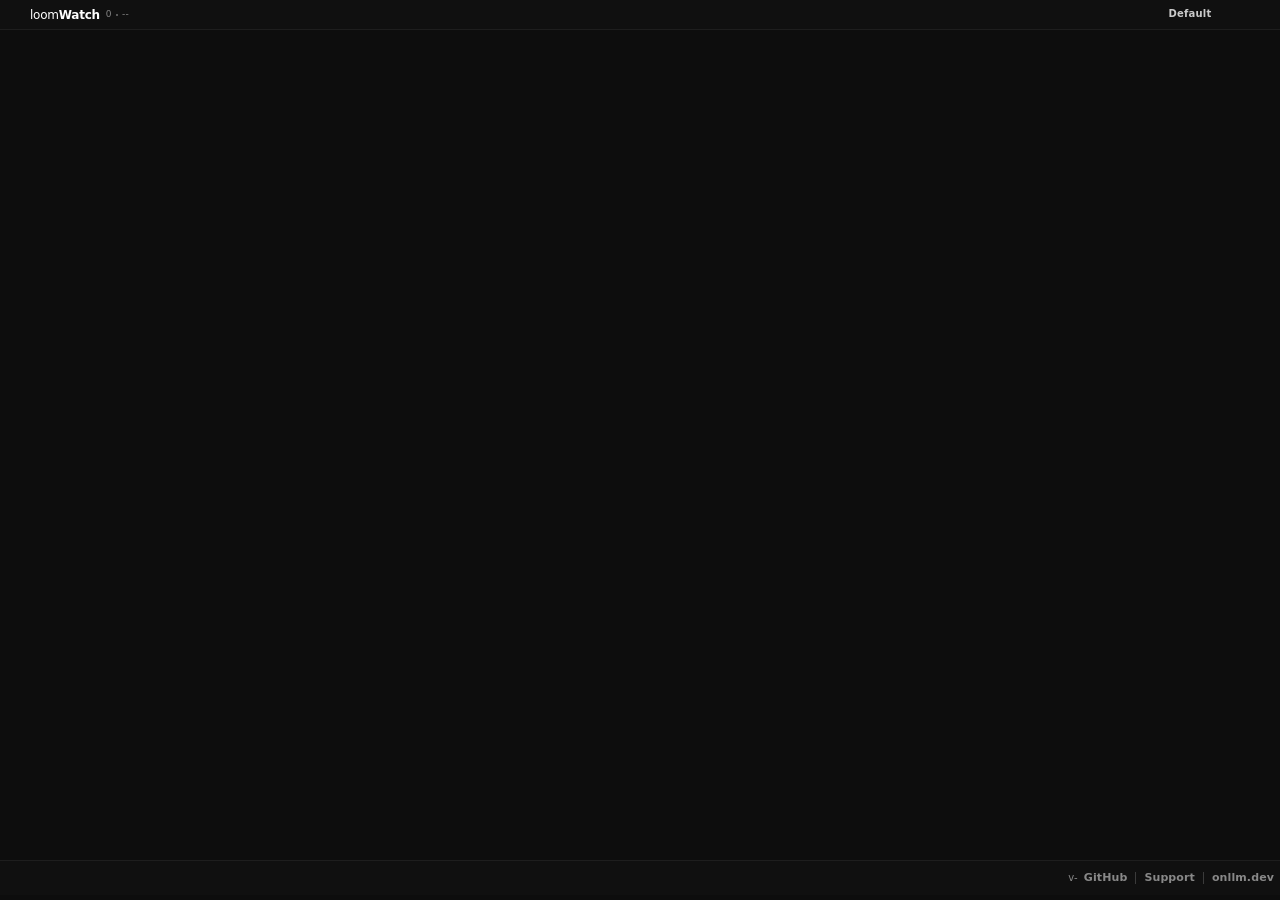
<file: internal/web/static/menubar.html>
<!DOCTYPE html>
<html lang="en">
<head>
    <meta charset="UTF-8">
    <meta name="viewport" content="width=device-width, initial-scale=1.0">
    <title>loomWatch Menubar</title>
    <link rel="icon" type="image/svg+xml" href="/static/favicon.svg">
    <style>
        :root {
            color-scheme: dark;
            --space-xs: 4px;
            --space-sm: 6px;
            --space-md: 8px;
            --space-lg: 12px;

            --font-xs: 9px;
            --font-sm: 10px;
            --font-md: 11px;
            --font-lg: 12px;
            --font-xl: 13px;

            --chart-size: 40px;
            --chart-stroke: 4px;

            --bg-body: #0d0d0d;
            --bg-panel: rgba(16, 16, 16, 0.96);
            --bg-card: rgba(22, 22, 22, 0.96);
            --bg-card-strong: rgba(28, 28, 28, 0.98);
            --bg-hover: rgba(255, 255, 255, 0.05);
            --border: rgba(255, 255, 255, 0.06);
            --settings-accent: rgba(20, 184, 166, 0.1);
            --settings-gradient-start: rgba(16, 16, 16, 0.99);
            --settings-gradient-end: rgba(10, 10, 10, 0.99);
            --icon-surface: rgba(255, 255, 255, 0.03);
            --scrollbar-thumb-soft: rgba(255, 255, 255, 0.15);
            --scrollbar-thumb-soft-hover: rgba(255, 255, 255, 0.25);
            --scrollbar-thumb: rgba(255, 255, 255, 0.22);
            --scrollbar-thumb-hover: rgba(255, 255, 255, 0.32);
            --quota-center: rgba(0, 0, 0, 0.52);
            --quota-percent-stroke: rgba(0, 0, 0, 0.82);
            --footer-divider: rgba(255, 255, 255, 0.18);
            --footer-refresh-hover-bg: rgba(255, 255, 255, 0.08);
            --footer-refresh-hover-border: rgba(255, 255, 255, 0.12);

            --text-primary: #ffffff;
            --text-soft: rgba(255, 255, 255, 0.78);
            --text-muted: rgba(255, 255, 255, 0.5);

            --healthy: #34D399;
            --warning: #FBBF24;
            --critical: #EF4444;
            --track: rgba(255, 255, 255, 0.08);
            --focus: rgba(20, 184, 166, 0.45);
        }

        :root[data-theme="light"] {
            color-scheme: light;
            --bg-body: #f3f5f8;
            --bg-panel: rgba(255, 255, 255, 0.94);
            --bg-card: rgba(248, 250, 252, 0.95);
            --bg-card-strong: rgba(255, 255, 255, 0.98);
            --bg-hover: rgba(15, 23, 42, 0.06);
            --border: rgba(15, 23, 42, 0.12);
            --settings-accent: rgba(13, 148, 136, 0.1);
            --settings-gradient-start: rgba(255, 255, 255, 0.99);
            --settings-gradient-end: rgba(241, 245, 249, 0.97);
            --icon-surface: rgba(15, 23, 42, 0.05);
            --scrollbar-thumb-soft: rgba(15, 23, 42, 0.22);
            --scrollbar-thumb-soft-hover: rgba(15, 23, 42, 0.34);
            --scrollbar-thumb: rgba(15, 23, 42, 0.3);
            --scrollbar-thumb-hover: rgba(15, 23, 42, 0.42);
            --quota-center: rgba(248, 250, 252, 0.92);
            --quota-percent-stroke: rgba(255, 255, 255, 0.95);
            --footer-divider: rgba(15, 23, 42, 0.26);
            --footer-refresh-hover-bg: rgba(15, 23, 42, 0.1);
            --footer-refresh-hover-border: rgba(15, 23, 42, 0.2);
            --text-primary: #0f172a;
            --text-soft: rgba(15, 23, 42, 0.82);
            --text-muted: rgba(15, 23, 42, 0.62);
            --track: rgba(15, 23, 42, 0.12);
            --focus: rgba(13, 148, 136, 0.45);
            --healthy: #10B981;
            --warning: #F59E0B;
            --critical: #DC2626;
        }

        * {
            box-sizing: border-box;
        }

        html,
        body {
            margin: 0;
            padding: 0;
            width: 100%;
            height: 100%;
            background: var(--bg-body);
            color: var(--text-primary);
            font-family: "SF Pro Text", "SF Pro Display", system-ui, sans-serif;
            font-size: var(--font-md);
            line-height: 1.25;
            overflow: hidden;
        }

        a,
        button,
        input,
        select {
            font: inherit;
        }

        button {
            border: 0;
            background: none;
            color: inherit;
            cursor: pointer;
        }

        a:focus-visible,
        button:focus-visible,
        input:focus-visible,
        select:focus-visible {
            outline: 2px solid var(--focus);
            outline-offset: 2px;
        }

        .hidden {
            display: none !important;
        }

        .menubar-shell {
            position: relative;
            display: flex;
            flex-direction: column;
            width: 100%;
            height: 100%;
            min-height: 0;
            max-height: 100%;
            gap: 4px;
            padding: 0 0 5px;
            background: var(--bg-body);
            overflow: hidden;
        }

        .menubar-shell.settings-open {
            min-height: 0;
        }

        .menubar-header,
        .menubar-footer,
        .provider-card,
        .minimal-provider-row,
        .state-card,
        .settings-panel {
            border: 1px solid var(--border);
            background: var(--bg-panel);
        }

        .menubar-header {
            display: flex;
            align-items: center;
            justify-content: space-between;
            gap: 4px;
            min-height: 30px;
            padding: 0 6px;
            border-radius: 0;
            border-top: 0;
            border-left: 0;
            border-right: 0;
        }

        .header-cluster,
        .header-meta,
        .header-actions {
            display: flex;
            align-items: center;
        }

        .header-cluster {
            gap: var(--space-sm);
            min-width: 0;
            cursor: pointer;
        }

        .brand-mark {
            display: grid;
            place-items: center;
            width: 18px;
            height: 18px;
            color: var(--text-primary);
        }

        .brand-mark svg {
            width: 18px;
            height: 18px;
        }

        .header-value {
            font-size: 12px;
            font-weight: 400;
            letter-spacing: -0.02em;
            line-height: 1;
            white-space: nowrap;
        }

        .header-value b { font-weight: 700; }

        .header-value.hidden {
            display: none;
        }

        .header-meta {
            gap: var(--space-xs);
            color: var(--text-muted);
            font-size: var(--font-xs);
            letter-spacing: 0.04em;
            text-transform: none;
            white-space: nowrap;
        }

        .meta-divider {
            width: 2px;
            height: 2px;
            border-radius: 999px;
            background: currentColor;
            opacity: 0.8;
        }

        .header-actions {
            gap: 2px;
            flex-shrink: 0;
        }

        .icon-button {
            display: inline-flex;
            align-items: center;
            justify-content: center;
            min-width: 24px;
            height: 22px;
            padding: 0 5px;
            border-radius: 999px;
            border: 1px solid transparent;
            background: transparent;
            color: var(--text-soft);
            transition: background-color 180ms ease, border-color 180ms ease;
        }

        .icon-button:hover {
            background: var(--bg-hover);
            border-color: var(--border);
        }

        .icon-button svg {
            width: 13px;
            height: 13px;
        }

        #view-toggle {
            min-width: 64px;
            padding: 0 6px;
        }

        .view-pill {
            font-size: var(--font-sm);
            font-weight: 700;
            letter-spacing: 0.02em;
            text-transform: none;
            white-space: nowrap;
        }

        .menubar-body {
            flex: 1 1 auto;
            min-height: 0;
            overflow-x: hidden;
            overflow-y: auto;
            padding: 0;
            scrollbar-width: thin;
            scrollbar-color: var(--scrollbar-thumb-soft) transparent;
        }

        .menubar-body::-webkit-scrollbar {
            width: 6px;
        }

        .menubar-body::-webkit-scrollbar-track {
            background: transparent;
        }

        .menubar-body::-webkit-scrollbar-thumb {
            background: var(--scrollbar-thumb-soft);
            border-radius: 3px;
        }

        .menubar-body::-webkit-scrollbar-thumb:hover {
            background: var(--scrollbar-thumb-soft-hover);
        }

        .provider-header {
            display: flex;
            align-items: center;
            justify-content: space-between;
            gap: var(--space-sm);
            min-width: 0;
            padding-bottom: 1px;
        }

        .provider-copy {
            display: flex;
            align-items: center;
            gap: 8px;
            min-width: 0;
        }

        .provider-icon {
            display: inline-flex;
            align-items: center;
            justify-content: center;
            width: 20px;
            height: 20px;
            flex-shrink: 0;
            color: var(--healthy);
            background-color: currentColor;
            -webkit-mask-position: center;
            -webkit-mask-repeat: no-repeat;
            -webkit-mask-size: 16px 16px;
            mask-position: center;
            mask-repeat: no-repeat;
            mask-size: 16px 16px;
        }

        .provider-icon img,
        .provider-icon svg {
            width: 16px;
            height: 16px;
            object-fit: contain;
        }

        .provider-icon-anthropic {
            -webkit-mask-image: url("/static/icons/anthropic.svg");
            mask-image: url("/static/icons/anthropic.svg");
        }

        .provider-icon-codex,
        .provider-icon-openai {
            -webkit-mask-image: url("/static/icons/openai.svg");
            mask-image: url("/static/icons/openai.svg");
        }

        .provider-icon-minimax {
            -webkit-mask-image: url("/static/icons/minimax.svg");
            mask-image: url("/static/icons/minimax.svg");
        }

        .provider-icon-copilot {
            -webkit-mask-image: url("/static/icons/copilot.svg");
            mask-image: url("/static/icons/copilot.svg");
        }

        .provider-icon-antigravity {
            -webkit-mask-image: url("/static/icons/antigravity.svg");
            mask-image: url("/static/icons/antigravity.svg");
        }

        .provider-icon-gemini {
            -webkit-mask-image: url("/static/icons/gemini.svg");
            mask-image: url("/static/icons/gemini.svg");
        }

        .provider-icon-zai {
            -webkit-mask-image: url("/static/icons/zai.svg");
            mask-image: url("/static/icons/zai.svg");
        }

        .provider-icon-synthetic {
            -webkit-mask-image: url("/static/icons/synthetic.svg");
            mask-image: url("/static/icons/synthetic.svg");
        }

        .provider-icon-grok {
            -webkit-mask-image: url("/static/icons/grok.svg");
            mask-image: url("/static/icons/grok.svg");
        }

        .provider-icon-kimi {
            -webkit-mask-image: url("/static/icons/kimi.svg");
            mask-image: url("/static/icons/kimi.svg");
        }

        .provider-icon-opencode {
            -webkit-mask-image: url("/static/icons/opencode.svg");
            mask-image: url("/static/icons/opencode.svg");
        }

        .provider-icon-moonshot {
            -webkit-mask-image: url("/static/icons/moonshot.svg");
            mask-image: url("/static/icons/moonshot.svg");
        }

        .provider-icon-deepseek {
            -webkit-mask-image: url("/static/icons/deepseek.svg");
            mask-image: url("/static/icons/deepseek.svg");
        }

        .status-warning .provider-icon {
            color: var(--warning);
        }

        .status-critical .provider-icon,
        .status-danger .provider-icon {
            color: var(--critical);
        }

        .provider-name {
            min-width: 0;
            overflow: hidden;
            text-overflow: ellipsis;
            white-space: nowrap;
            font-size: var(--font-xl);
            font-weight: 650;
            letter-spacing: -0.01em;
        }

        .promo-tag {
            display: inline-flex;
            align-items: center;
            padding: 1px 6px;
            border-radius: 999px;
            font-size: 9px;
            font-weight: 600;
            letter-spacing: 0.02em;
            margin-left: 4px;
            text-decoration: none;
            cursor: pointer;
            flex-shrink: 0;
        }

        .promo-tag.promo-offpeak {
            background: transparent;
            color: var(--text-muted);
            padding: 0 4px;
        }

        .promo-tag.promo-offpeak:hover {
            color: var(--text-primary);
        }

        .promo-tag.promo-peak {
            background: rgba(239, 68, 68, 0.15);
            color: #EF4444;
        }

        .promo-tag.promo-peak:hover {
            background: rgba(239, 68, 68, 0.25);
        }

        .provider-updated {
            flex-shrink: 0;
            color: var(--text-muted);
            font-size: var(--font-xs);
            white-space: nowrap;
        }

        .minimal-view {
            display: grid;
            gap: var(--space-xs);
            padding: 1px;
            align-content: start;
        }

        .minimal-provider-row {
            display: grid;
            gap: 2px;
            padding: 6px 8px;
            border-radius: 13px;
        }

        .minimal-quota-list {
            display: flex;
            flex-wrap: wrap;
            align-items: center;
            gap: 0;
            color: var(--text-soft);
            font-size: var(--font-sm);
        }

        .minimal-quota-inline {
            display: inline-flex;
            align-items: center;
            gap: var(--space-sm);
            min-width: 0;
            white-space: nowrap;
        }

        .minimal-quota-label {
            color: var(--text-primary);
            font-weight: 500;
        }

        .minimal-quota-percent {
            color: var(--text-primary);
            font-weight: 700;
        }

        .minimal-quota-reset {
            color: var(--text-muted);
        }

        .inline-divider {
            color: var(--text-muted);
            padding: 0 var(--space-sm);
        }

        .provider-grid {
            gap: 5px;
            padding: 1px;
            align-content: start;
        }

        .provider-grid-standard {
            display: grid;
            grid-template-columns: repeat(6, minmax(0, 1fr));
            gap: 6px;
        }

        .provider-grid-detailed {
            display: grid;
            grid-template-columns: minmax(0, 1fr);
        }

        .provider-card {
            display: grid;
            gap: 3px;
            padding: 6px 8px;
            border-radius: 14px;
        }

        .provider-card-standard {
            grid-column: span var(--card-span, 6);
            min-width: 0;
        }

        .provider-card-detailed {
            grid-column: 1 / -1;
            gap: 2px;
        }

        .quota-grid {
            display: grid;
            grid-template-columns: repeat(min(var(--quota-count, 1), 3), minmax(0, 1fr));
            gap: 1px;
            min-width: 0;
        }

        .supplementary-section {
            margin-top: 6px;
            padding: 6px 8px;
            border-radius: 6px;
            background: var(--surface-variant, rgba(128,128,128,0.06));
            border: 1px solid var(--border-subtle, rgba(128,128,128,0.1));
        }
        .supplementary-header {
            display: flex;
            align-items: center;
            justify-content: space-between;
            margin-bottom: 4px;
            font-size: 10px;
            text-transform: uppercase;
            letter-spacing: 0.5px;
        }
        .supplementary-title {
            font-weight: 600;
            opacity: 0.5;
        }
        .supplementary-hint {
            font-style: italic;
            text-transform: none;
            letter-spacing: 0;
            opacity: 0.4;
        }
        .supplementary-grid {
            opacity: 0.75;
        }

        /* Inline API source badge for quota items */
        .quota-source-tag {
            display: inline-flex;
            align-items: center;
            gap: 3px;
            font-size: 9px;
            font-weight: 600;
            text-transform: uppercase;
            letter-spacing: 0.4px;
            padding: 1px 5px;
            border-radius: 4px;
            background: var(--surface-variant, rgba(128,128,128,0.1));
            color: var(--text-muted, rgba(128,128,128,0.6));
            opacity: 0.7;
        }
        .quota-source-tag .source-age {
            font-weight: 400;
            font-style: italic;
            text-transform: none;
            letter-spacing: 0;
        }

        .quota-item {
            display: flex;
            flex-direction: column;
            align-items: center;
            gap: 1px;
            min-width: 0;
            color: var(--healthy);
        }

        .quota-item.status-warning {
            color: var(--warning);
        }

        .quota-item.status-critical,
        .quota-item.status-danger {
            color: var(--critical);
        }

        .quota-meter {
            width: var(--chart-size);
            height: var(--chart-size);
            overflow: visible;
        }

        .quota-track {
            fill: none;
            stroke: var(--track);
            stroke-width: var(--chart-stroke);
        }

        .quota-fill {
            fill: none;
            stroke: currentColor;
            stroke-width: var(--chart-stroke);
            stroke-linecap: round;
            transform: rotate(-90deg);
            transform-origin: 20px 20px;
        }

        .quota-center {
            fill: var(--quota-center);
        }

        .quota-percent {
            fill: var(--text-primary);
            font-size: 11px;
            font-weight: 700;
            paint-order: stroke;
            stroke: var(--quota-percent-stroke);
            stroke-width: 2.2px;
            stroke-linejoin: round;
        }

        .quota-label {
            max-width: 80px;
            color: var(--text-primary);
            font-size: var(--font-sm);
            font-weight: 500;
            line-height: 1.05;
            text-align: center;
            white-space: nowrap;
            overflow: hidden;
            text-overflow: ellipsis;
        }

        .quota-reset-line {
            display: inline-flex;
            align-items: center;
            gap: 2px;
            color: var(--text-muted);
            font-size: 8px;
            line-height: 1;
            white-space: nowrap;
        }

        .quota-usage-line {
            font-size: 8px;
            color: var(--text-muted);
            opacity: 0.7;
            white-space: nowrap;
        }

        .menubar-view-standard .quota-reset-line {
            font-size: 9px;
        }

        .quota-reset-line svg {
            width: 9px;
            height: 9px;
            flex-shrink: 0;
            opacity: 0.8;
        }

        .quota-detail-stack {
            display: grid;
            gap: 0;
            padding: 1px 2px 3px;
        }

        .quota-detail-section {
            display: grid;
            gap: 3px;
            padding: 6px 2px;
            color: var(--text-soft);
            border: 0;
            background: transparent;
        }

        .quota-detail-section:first-child {
            padding-top: 6px;
        }

        .quota-detail-section + .quota-detail-section {
            border-top: 1px solid var(--border);
            margin-top: 0;
        }

        .quota-detail-head {
            display: flex;
            align-items: center;
            justify-content: space-between;
            gap: 4px;
            min-width: 0;
        }

        .quota-detail-label {
            min-width: 0;
            overflow: hidden;
            text-overflow: ellipsis;
            white-space: nowrap;
            color: var(--text-primary);
            font-size: var(--font-lg);
            font-weight: 600;
            line-height: 1.08;
        }

        .quota-bar-row {
            display: grid;
            grid-template-columns: minmax(0, 1fr) auto;
            align-items: center;
            gap: 5px;
        }

        .quota-bar-track {
            position: relative;
            height: 7px;
            border-radius: 999px;
            background: var(--track);
            overflow: hidden;
        }

        .quota-bar-fill {
            position: absolute;
            inset: 0 auto 0 0;
            width: 0;
            border-radius: inherit;
            background: var(--healthy);
        }

        .quota-bar-fill.status-warning {
            background: var(--warning);
        }

        .quota-bar-fill.status-critical,
        .quota-bar-fill.status-danger {
            background: var(--critical);
        }

        .quota-bar-value {
            color: var(--text-primary);
            font-size: var(--font-lg);
            font-weight: 700;
            white-space: nowrap;
            line-height: 1;
        }

        .quota-detail-meta {
            display: flex;
            flex-wrap: wrap;
            align-items: center;
            gap: 2px;
            color: var(--text-muted);
            font-size: var(--font-xs);
            line-height: 1.12;
        }

        .detail-divider {
            width: 2px;
            height: 2px;
            border-radius: 999px;
            background: currentColor;
            opacity: 0.7;
        }

        .menubar-footer {
            display: flex;
            align-items: center;
            justify-content: space-between;
            gap: var(--space-xs);
            margin-top: auto;
            padding: 5px 6px;
            border-radius: 0;
            border-left: 0;
            border-right: 0;
            border-bottom: 0;
            font-size: var(--font-sm);
        }

        .footer-refresh {
            display: inline-flex;
            align-items: center;
            justify-content: center;
            width: 24px;
            min-width: 24px;
            height: 24px;
            padding: 0;
            border: 1px solid transparent;
            border-radius: 6px;
            background: transparent;
            color: var(--text-primary);
            line-height: 1;
            transition: background-color 180ms ease, border-color 180ms ease;
        }

        .footer-refresh:hover {
            background: var(--footer-refresh-hover-bg);
            border-color: var(--footer-refresh-hover-border);
        }

        .footer-refresh svg {
            display: block;
            width: 13px;
            height: 13px;
        }

        .footer-links {
            display: flex;
            align-items: center;
            justify-content: flex-end;
            flex-wrap: wrap;
            gap: 0;
            min-width: 0;
            color: var(--text-muted);
        }

        .footer-version {
            color: var(--text-muted);
            font-size: inherit;
            letter-spacing: 0.01em;
            white-space: nowrap;
            margin-right: 6px;
        }

        .footer-link {
            display: inline;
            min-height: 0;
            padding: 0;
            border-radius: 0;
            border: 0;
            background: transparent;
            color: var(--text-muted);
            text-decoration: none;
            font-size: var(--font-md);
            font-weight: 600;
            line-height: 1.1;
            letter-spacing: 0.01em;
            white-space: nowrap;
            transition: color 180ms ease;
        }

        .footer-link + .footer-link {
            margin-left: 8px;
            padding-left: 8px;
            border-left: 1px solid var(--footer-divider);
        }

        .footer-link:hover {
            color: var(--text-primary);
            background: transparent;
            border-color: transparent;
        }

        .footer-divider {
            color: var(--footer-divider);
        }

        .state-card {
            display: grid;
            place-items: center;
            gap: var(--space-sm);
            min-height: 144px;
            padding: 20px var(--space-lg);
            border-radius: 18px;
            text-align: center;
        }

        .state-card strong {
            font-size: var(--font-xl);
        }

        .state-card span {
            color: var(--text-muted);
        }

        .settings-panel {
            position: absolute;
            inset: 0;
            display: grid;
            grid-template-rows: 40px minmax(0, 1fr) 48px;
            border-radius: 18px;
            background:
                radial-gradient(circle at top right, var(--settings-accent), transparent 24%),
                linear-gradient(180deg, var(--settings-gradient-start), var(--settings-gradient-end));
            overflow: hidden;
            z-index: 20;
        }

        .settings-header,
        .settings-footer {
            display: flex;
            align-items: center;
            justify-content: space-between;
            gap: var(--space-sm);
            padding: 0 var(--space-md);
            border-bottom: 1px solid var(--border);
        }

        .settings-footer {
            border-bottom: 0;
            border-top: 1px solid var(--border);
        }

        .settings-title {
            font-size: var(--font-lg);
            font-weight: 700;
        }

        .settings-body {
            display: grid;
            gap: var(--space-lg);
            align-content: start;
            overflow-x: hidden;
            overflow-y: auto;
            padding: var(--space-lg);
            scrollbar-gutter: stable both-edges;
        }

        .menubar-body,
        .settings-body {
            scrollbar-width: thin;
            scrollbar-color: var(--scrollbar-thumb) transparent;
        }

        .menubar-body::-webkit-scrollbar,
        .settings-body::-webkit-scrollbar {
            width: 6px;
        }

        .menubar-body::-webkit-scrollbar-track,
        .settings-body::-webkit-scrollbar-track {
            background: transparent;
            margin: 4px 0;
        }

        .menubar-body::-webkit-scrollbar-thumb,
        .settings-body::-webkit-scrollbar-thumb {
            background: var(--scrollbar-thumb);
            border-radius: 999px;
        }

        .menubar-body::-webkit-scrollbar-thumb:hover,
        .settings-body::-webkit-scrollbar-thumb:hover {
            background: var(--scrollbar-thumb-hover);
        }

        .settings-section {
            display: grid;
            gap: var(--space-sm);
        }

        .settings-section h2 {
            margin: 0;
            color: var(--text-muted);
            font-size: var(--font-xs);
            font-weight: 700;
            letter-spacing: 0.14em;
            text-transform: uppercase;
        }

        .settings-card {
            display: grid;
            gap: var(--space-xs);
            padding: var(--space-md);
            border: 1px solid var(--border);
            border-radius: 14px;
            background: var(--bg-card);
        }

        .settings-card-group {
            display: grid;
            gap: var(--space-sm);
        }

        .settings-collapsible {
            display: grid;
            gap: var(--space-sm);
        }

        .settings-collapsible-toggle {
            display: flex;
            align-items: center;
            justify-content: space-between;
            width: 100%;
            padding: var(--space-xs) 0;
            color: var(--text-soft);
            font-size: var(--font-sm);
            cursor: pointer;
        }

        .settings-collapsible-toggle:hover {
            color: var(--text-primary);
        }

        .settings-collapsible-toggle svg {
            width: 12px;
            height: 12px;
            transition: transform 180ms ease;
        }

        .settings-collapsible.collapsed .settings-collapsible-toggle svg {
            transform: rotate(-90deg);
        }

        .settings-collapsible-content {
            display: grid;
            gap: var(--space-sm);
        }

        .settings-collapsible.collapsed .settings-collapsible-content {
            display: none;
        }

        .settings-hint {
            color: var(--text-muted);
            font-size: var(--font-xs);
        }

        .settings-option {
            display: grid;
            grid-template-columns: 18px minmax(0, 1fr);
            align-items: start;
            gap: var(--space-sm);
            min-height: 30px;
            padding: 3px 0;
        }

        .settings-option input[type="radio"] {
            margin: 0;
            margin-top: 2px;
        }

        .settings-option-copy {
            display: grid;
            gap: 2px;
        }

        .settings-option strong {
            font-size: var(--font-lg);
            font-weight: 600;
        }

        .settings-option em {
            color: var(--text-soft);
            font-style: normal;
            font-size: var(--font-sm);
        }

        .settings-divider {
            height: 1px;
            margin: var(--space-xs) 0;
            background: var(--border);
        }

        .settings-preview {
            display: flex;
            align-items: center;
            justify-content: space-between;
            gap: var(--space-sm);
            padding-top: var(--space-sm);
        }

        .settings-preview-label {
            color: var(--text-muted);
            font-size: var(--font-xs);
            letter-spacing: 0.08em;
            text-transform: uppercase;
        }

        .settings-preview strong {
            min-width: 0;
            overflow: hidden;
            text-overflow: ellipsis;
            white-space: nowrap;
            font-size: var(--font-lg);
            font-weight: 700;
        }

        .settings-option-count {
            color: var(--text-muted);
            font-size: var(--font-xs);
            letter-spacing: 0.08em;
            text-transform: uppercase;
        }

        .settings-checklist {
            display: grid;
            gap: 6px;
            max-height: 200px;
            overflow: auto;
            padding-right: 2px;
        }

        .settings-check-item {
            display: grid;
            grid-template-columns: 16px minmax(0, 1fr);
            align-items: start;
            gap: var(--space-sm);
            padding: 4px 0;
        }

        .settings-check-item.is-disabled {
            opacity: 0.5;
        }

        .settings-check-item input[type="checkbox"] {
            margin: 0;
            margin-top: 2px;
        }

        .settings-check-copy {
            display: grid;
            gap: 1px;
            min-width: 0;
        }

        .settings-check-copy strong {
            min-width: 0;
            overflow: hidden;
            text-overflow: ellipsis;
            white-space: nowrap;
            font-size: var(--font-lg);
            font-weight: 600;
        }

        .settings-check-copy em {
            color: var(--text-muted);
            font-style: normal;
            font-size: var(--font-sm);
        }

        .settings-grid {
            display: grid;
            grid-template-columns: repeat(2, minmax(0, 1fr));
            gap: var(--space-sm);
        }

        .settings-row {
            display: grid;
            gap: var(--space-xs);
        }

        .settings-row label {
            color: var(--text-muted);
            font-size: var(--font-xs);
            letter-spacing: 0.08em;
            text-transform: uppercase;
        }

        .settings-row select {
            width: 100%;
            height: 34px;
            padding: 0 var(--space-md);
            border: 1px solid var(--border);
            border-radius: 12px;
            background: var(--bg-card-strong);
            color: var(--text-primary);
            appearance: none;
        }

        .provider-order-list {
            display: grid;
            gap: var(--space-xs);
        }

        .provider-order-item {
            display: grid;
            grid-template-columns: 18px 16px minmax(0, 1fr) auto;
            align-items: center;
            gap: var(--space-sm);
            min-height: 34px;
            padding: 5px var(--space-sm);
            border: 1px solid var(--border);
            border-radius: 12px;
            background: var(--bg-card-strong);
            cursor: grab;
        }

        .provider-order-item.dragging {
            opacity: 0.45;
        }

        .provider-order-handle {
            display: inline-flex;
            align-items: center;
            justify-content: center;
            color: var(--text-muted);
        }

        .provider-order-handle svg {
            width: 12px;
            height: 12px;
        }

        .provider-order-copy {
            display: grid;
            gap: 1px;
            min-width: 0;
        }

        .provider-order-name {
            min-width: 0;
            overflow: hidden;
            text-overflow: ellipsis;
            white-space: nowrap;
            font-size: var(--font-lg);
            font-weight: 600;
        }

        .provider-order-meta {
            color: var(--text-muted);
            font-size: var(--font-xs);
            text-transform: lowercase;
        }

        .provider-order-controls {
            display: inline-flex;
            align-items: center;
            gap: var(--space-xs);
            justify-self: end;
        }

        .provider-order-move {
            display: inline-flex;
            align-items: center;
            justify-content: center;
            width: 24px;
            height: 24px;
            border: 1px solid var(--border);
            border-radius: 8px;
            background: var(--bg-hover);
            color: var(--text-soft);
            transition: background-color 180ms ease, border-color 180ms ease;
        }

        .provider-order-move:hover:not(:disabled) {
            background: color-mix(in srgb, var(--bg-hover) 70%, transparent);
            border-color: color-mix(in srgb, var(--text-primary) 24%, transparent);
        }

        .provider-order-move:disabled {
            opacity: 0.45;
            cursor: default;
        }

        .provider-order-move svg {
            width: 12px;
            height: 12px;
        }

        .provider-order-toggle {
            display: inline-flex;
            align-items: center;
            gap: var(--space-xs);
            color: var(--text-muted);
            font-size: var(--font-xs);
        }

        .provider-order-toggle input[type="checkbox"] {
            margin: 0;
        }

        .provider-order-item .provider-icon {
            color: var(--text-soft);
            justify-self: center;
        }

        .save-button {
            min-width: 60px;
            min-height: 28px;
            padding: 0 12px;
            border-radius: 999px;
            background: linear-gradient(180deg, color-mix(in srgb, var(--text-primary) 18%, transparent), color-mix(in srgb, var(--text-primary) 8%, transparent));
            border: 1px solid var(--border);
            color: var(--text-primary);
            font-size: 11px;
            font-weight: 600;
            transition: transform 180ms ease, border-color 180ms ease, background-color 180ms ease;
        }

        .save-button:hover {
            transform: translateY(-1px);
            border-color: color-mix(in srgb, var(--text-primary) 28%, transparent);
        }

        .save-button:disabled {
            opacity: 0.6;
            cursor: default;
            transform: none;
        }

        @media (max-width: 359px) {
            .header-meta {
                display: none;
            }

            .settings-grid {
                grid-template-columns: 1fr;
            }

            .provider-grid-standard {
                grid-template-columns: 1fr;
            }

            .provider-card-standard {
                grid-column: 1 / -1 !important;
            }

        }

        @media (max-width: 320px) {
            .quota-grid {
                grid-template-columns: repeat(2, minmax(0, 1fr));
            }

            .quota-item:last-child:nth-child(odd) {
                grid-column: 1 / -1;
            }
        }

        @media (prefers-reduced-motion: reduce) {
            *,
            *::before,
            *::after {
                animation: none !important;
                transition: none !important;
                scroll-behavior: auto !important;
            }
        }
    </style>
</head>
<body>
    <main class="menubar-shell menubar-view-standard" id="menubar-shell">
        <header class="menubar-header">
            <div class="header-cluster">
                <div class="brand-mark" aria-hidden="true" id="brand-mark"></div>
                <div class="header-value" id="header-value">loom<b>Watch</b></div>
                <div class="header-meta">
                    <span id="header-count">0</span>
                    <span class="meta-divider"></span>
                    <span id="header-updated">--</span>
                </div>
            </div>
            <div class="header-actions">
                <button class="icon-button" id="view-toggle" aria-label="Change menubar density" title="Change density">
                    <span class="view-pill" id="view-pill">Default</span>
                </button>
                <button class="icon-button" id="settings-toggle" aria-label="Open menubar settings" title="Settings"></button>
                <button class="icon-button" id="close-button" aria-label="Close menubar" title="Close"></button>
            </div>
        </header>

        <section class="menubar-body" id="menubar-body" aria-live="polite"></section>

        <footer class="menubar-footer">
            <button class="footer-refresh" id="refresh-button" type="button" aria-label="Refresh menubar data" title="Refresh">
                <span id="refresh-icon"></span>
            </button>
            <div class="footer-links">
                <span class="footer-version" id="footer-version">v-</span>
                <a class="footer-link" id="footer-github" href="https://github.com/onllm-dev/onwatch" target="_blank" rel="noopener noreferrer" aria-label="GitHub" title="GitHub">GitHub</a>
                <a class="footer-link" id="footer-support" href="https://github.com/onllm-dev/onwatch/issues" target="_blank" rel="noopener noreferrer" aria-label="Support" title="Support">Support</a>
                <a class="footer-link" id="footer-onllm" href="https://onllm.dev" target="_blank" rel="noopener noreferrer" aria-label="onllm.dev" title="onllm.dev">onllm.dev</a>
            </div>
        </footer>

        <section class="settings-panel hidden" id="settings-panel" aria-hidden="true">
            <div class="settings-header">
                <button class="icon-button" id="settings-back" aria-label="Close settings" title="Back"></button>
                <div class="settings-title">Settings</div>
                <button class="icon-button" id="settings-close" aria-label="Close settings" title="Close"></button>
            </div>
            <div class="settings-body" id="settings-body"></div>
            <div class="settings-footer">
                <div class="settings-hint" id="settings-note">tray + local</div>
                <button class="save-button" id="settings-save" type="button">Done</button>
            </div>
        </section>
    </main>

    <script>
        window.__ONWATCH_MENUBAR__ = __ONWATCH_MENUBAR_BOOTSTRAP__;

        (() => {
            const MENUBAR_VERSION = "__ONWATCH_MENUBAR_VERSION__";
            const STATUS_STORAGE_KEY = "menubar_status_display";
            const VIEW_STORAGE_KEY = "menubar_view_mode";
            const ORDER_STORAGE_KEY = "menubar_provider_order";
            const THEME_STORAGE_KEY = "menubar_theme_mode";
            const VIEW_ORDER = ["minimal", "standard", "detailed"];
            const THEME_MODES = ["system", "light", "dark"];

            const icons = {
                star: '<svg viewBox="0 0 24 24" fill="none" stroke="currentColor" stroke-width="2.2" stroke-linecap="round"><path d="M5.3 19.2v-4.8"/><path d="M9.6 19.2v-8.6"/><path d="M18.2 19.2v-2.9"/><path d="M13.9 19.2V6.7" stroke="#F59E0B"/><path d="M2.9 12.5h18.2" stroke-width="1.5"/></svg>',
                settings: '<svg viewBox="0 0 24 24" fill="none" stroke="currentColor" stroke-width="1.8" stroke-linecap="round" stroke-linejoin="round"><circle cx="12" cy="12" r="3.2"/><path d="M19.4 15a1.6 1.6 0 0 0 .32 1.82l.05.05a2 2 0 0 1-2.82 2.83l-.06-.06a1.6 1.6 0 0 0-1.81-.33 1.6 1.6 0 0 0-.99 1.48V21a2 2 0 0 1-4 0v-.08a1.6 1.6 0 0 0-.99-1.48 1.6 1.6 0 0 0-1.81.33l-.06.06A2 2 0 0 1 4.4 17l.06-.05A1.6 1.6 0 0 0 4.79 15a1.6 1.6 0 0 0-1.48-.99H3.2a2 2 0 1 1 0-4h.08A1.6 1.6 0 0 0 4.76 9a1.6 1.6 0 0 0-.33-1.82l-.06-.05A2 2 0 1 1 7.2 4.3l.06.05a1.6 1.6 0 0 0 1.81.33 1.6 1.6 0 0 0 .99-1.48V3.1a2 2 0 0 1 4 0v.08a1.6 1.6 0 0 0 .99 1.48 1.6 1.6 0 0 0 1.81-.33l.06-.05a2 2 0 1 1 2.82 2.82l-.05.06A1.6 1.6 0 0 0 19.4 9c0 .64.37 1.22.95 1.49.17.08.35.11.54.11h.08a2 2 0 0 1 0 4h-.08a1.6 1.6 0 0 0-1.49.95Z"/></svg>',
                close: '<svg viewBox="0 0 24 24" fill="none" stroke="currentColor" stroke-width="1.8" stroke-linecap="round"><path d="M6 6 18 18"/><path d="M18 6 6 18"/></svg>',
                back: '<svg viewBox="0 0 24 24" fill="none" stroke="currentColor" stroke-width="1.8" stroke-linecap="round" stroke-linejoin="round"><path d="M15 18 9 12l6-6"/></svg>',
                refresh: '<svg viewBox="0 0 24 24" fill="none" stroke="currentColor" stroke-width="2" stroke-linecap="round" stroke-linejoin="round"><path d="M20 12a8 8 0 1 0-2.34 5.66"/><path d="M20 4v7h-7"/></svg>',
                clock: '<svg viewBox="0 0 24 24" fill="none" stroke="currentColor" stroke-width="1.8" stroke-linecap="round" stroke-linejoin="round"><circle cx="12" cy="12" r="8"/><path d="M12 8v4l3 2"/></svg>',
                grip: '<svg viewBox="0 0 24 24" fill="currentColor"><circle cx="8" cy="7" r="1.5"/><circle cx="8" cy="12" r="1.5"/><circle cx="8" cy="17" r="1.5"/><circle cx="16" cy="7" r="1.5"/><circle cx="16" cy="12" r="1.5"/><circle cx="16" cy="17" r="1.5"/></svg>',
                arrowUp: '<svg viewBox="0 0 24 24" fill="none" stroke="currentColor" stroke-width="1.9" stroke-linecap="round" stroke-linejoin="round"><path d="m6 14 6-6 6 6"/></svg>',
                arrowDown: '<svg viewBox="0 0 24 24" fill="none" stroke="currentColor" stroke-width="1.9" stroke-linecap="round" stroke-linejoin="round"><path d="m6 10 6 6 6-6"/></svg>',
            };

            const statusDisplayOptions = [
                { mode: "multi_provider", label: "Multi-provider", detail: () => "Select up to three quotas." },
                { mode: "critical_count", label: "Critical count", detail: (snapshot) => `Shows ${aggregateAlertCount(snapshot)} alerts.` },
                { mode: "icon_only", label: "Icon only", detail: () => "Shows only the tray icon." }
            ];

            const bootstrap = normalizePreferences(window.__ONWATCH_MENUBAR__ || {});
            const pageQuery = new URLSearchParams(window.location.search);
            const requestedView = (() => {
                const query = pageQuery.get("view");
                return query ? normalizeView(query) : "";
            })();
            // Host override (GNOME WebKit often reports light even on a dark panel).
            // ?system_prefers_dark=1|0 from the desktop companion / extension.
            const hostSystemPrefersDark = (() => {
                const q = (pageQuery.get("system_prefers_dark") || "").toLowerCase();
                if (q === "1" || q === "true" || q === "dark" || q === "yes") {
                    return true;
                }
                if (q === "0" || q === "false" || q === "light" || q === "no") {
                    return false;
                }
                if (typeof window.__onwatchSystemPrefersDark === "boolean") {
                    return window.__onwatchSystemPrefersDark;
                }
                return null;
            })();
            const mediaPrefersDark = !!(window.matchMedia && window.matchMedia("(prefers-color-scheme: dark)").matches);
            const storedStatus = readStoredStatusDisplay();
            const storedOrder = readStoredProviderOrder();

            if (storedStatus) {
                bootstrap.status_display = storedStatus;
            }
            if (storedOrder.length > 0 && (!bootstrap.providers_order || bootstrap.providers_order.length === 0)) {
                bootstrap.providers_order = storedOrder;
            }

            const state = {
                snapshot: null,
                providerOptions: [],
                preferences: bootstrap,
                draft: null,
                view: requestedView || normalizeView(bootstrap.default_view || "standard"),
                loading: true,
                saving: false,
                settingsOpen: false,
                error: "",
                draggingProviderID: "",
                systemPrefersDark: hostSystemPrefersDark !== null ? hostSystemPrefersDark : mediaPrefersDark,
                hostSystemPrefersDark,
                quotaSelectionExpanded: true
            };

            const shell = document.getElementById("menubar-shell");
            const body = document.getElementById("menubar-body");
            const settingsPanel = document.getElementById("settings-panel");
            const settingsBody = document.getElementById("settings-body");
            const header = document.querySelector(".menubar-header");
            const headerCluster = document.querySelector(".header-cluster");
            const footer = document.querySelector(".menubar-footer");
            const settingsHeader = settingsPanel.querySelector(".settings-header");
            const settingsFooter = settingsPanel.querySelector(".settings-footer");
            const headerValue = document.getElementById("header-value");
            const headerCount = document.getElementById("header-count");
            const headerUpdated = document.getElementById("header-updated");
            const viewPill = document.getElementById("view-pill");
            const settingsNote = document.getElementById("settings-note");
            const footerVersion = document.getElementById("footer-version");
            let refreshTimer = null;
            let resizeFrame = 0;
            let resizeTimer = 0;
            let autoSaveTimer = null;

            if (footerVersion) {
                footerVersion.textContent = `v${MENUBAR_VERSION || "-"}`;
            }

            document.getElementById("brand-mark").innerHTML = icons.star;
            document.getElementById("settings-toggle").innerHTML = icons.settings;
            document.getElementById("close-button").innerHTML = icons.close;
            document.getElementById("settings-back").innerHTML = icons.back;
            document.getElementById("settings-close").innerHTML = icons.close;
            document.getElementById("refresh-icon").innerHTML = icons.refresh;

            document.getElementById("view-toggle").addEventListener("click", () => {
                state.view = nextView(state.view);
                writeStoredViewMode(state.view);
                if (state.settingsOpen && state.draft) {
                    state.draft.default_view = state.view;
                    scheduleAutoSave();
                }
                render();
            });
            // Only follow CSS media when the host did not pin system dark/light.
            const themeMedia = window.matchMedia ? window.matchMedia("(prefers-color-scheme: dark)") : null;
            if (state.hostSystemPrefersDark === null && themeMedia && typeof themeMedia.addEventListener === "function") {
                themeMedia.addEventListener("change", (event) => {
                    state.systemPrefersDark = !!event.matches;
                    applyTheme();
                    queueResizeReport();
                });
            } else if (state.hostSystemPrefersDark === null && themeMedia && typeof themeMedia.addListener === "function") {
                themeMedia.addListener((event) => {
                    state.systemPrefersDark = !!event.matches;
                    applyTheme();
                    queueResizeReport();
                });
            }
            document.getElementById("settings-toggle").addEventListener("click", () => openSettings());
            document.getElementById("settings-back").addEventListener("click", () => closeSettings());
            document.getElementById("settings-close").addEventListener("click", () => closeSettings());
            headerCluster.addEventListener("click", () => openDashboard());
            document.getElementById("close-button").addEventListener("click", () => closeMenubar());
            document.getElementById("refresh-button").addEventListener("click", () => void refreshData());
            document.getElementById("settings-save").addEventListener("click", () => closeSettings());
            settingsBody.addEventListener("change", handleSettingsChange);
            settingsBody.addEventListener("click", handleSettingsClick);
            settingsBody.addEventListener("dragstart", handleSettingsDragStart);
            settingsBody.addEventListener("dragover", handleSettingsDragOver);
            settingsBody.addEventListener("drop", handleSettingsDrop);
            settingsBody.addEventListener("dragend", handleSettingsDragEnd);
            window.addEventListener("resize", queueResizeReport);

            init();

            async function init() {
                applyTheme();
                render();
                await Promise.all([loadPreferences(), loadSnapshot()]);
            }

            async function loadPreferences() {
                try {
                    const response = await fetch("/api/menubar/preferences", {
                        credentials: "same-origin",
                        headers: { "Accept": "application/json" }
                    });
                    if (!response.ok) {
                        throw new Error(`preferences ${response.status}`);
                    }
                    const data = await response.json();
                    const previousIDs = new Set(state.providerOptions.map((p) => p.id));
                    state.providerOptions = Array.isArray(data.providers) ? data.providers : [];
                    const preferences = normalizePreferences(data);
                    if (previousIDs.size > 0 && preferences.visible_providers.length > 0) {
                        const newProviders = state.providerOptions.filter((p) => !previousIDs.has(p.id));
                        for (const provider of newProviders) {
                            preferences.visible_providers.push(provider.id);
                        }
                    }
                    const localStatus = readStoredStatusDisplay();
                    const localOrder = readStoredProviderOrder();
                    if (localStatus) {
                        preferences.status_display = localStatus;
                    }
                    preferences.providers_order = mergeProviderOrder(
                        preferences.providers_order.length > 0 ? preferences.providers_order : localOrder,
                        state.providerOptions.map((provider) => provider.id)
                    );
                    state.preferences = preferences;
                    if (!state.settingsOpen) {
                        state.draft = null;
                    }
                    writeStoredThemeMode(preferences.theme);
                    applyTheme();
                    if (!requestedView) {
                        state.view = normalizeView(preferences.default_view || state.view);
                    }
                    writeStoredStatusDisplay(preferences.status_display);
                    writeStoredProviderOrder(preferences.providers_order);
                    resetRefreshTimer();
                    render();
                } catch (error) {
                    resetRefreshTimer();
                    render();
                }
            }

            async function loadSnapshot() {
                state.loading = state.snapshot == null;
                render();
                try {
                    const response = await fetch("/api/menubar/summary", {
                        credentials: "same-origin",
                        headers: { "Accept": "application/json" }
                    });
                    if (!response.ok) {
                        throw new Error(`summary ${response.status}`);
                    }
                    state.snapshot = await response.json();
                    state.error = "";
                } catch (error) {
                    state.error = error && error.message ? error.message : "Unable to load menubar data.";
                } finally {
                    state.loading = false;
                    render();
                }
            }

            async function refreshData() {
                await Promise.all([loadPreferences(), loadSnapshot()]);
            }

            function sendNativeAction(action) {
                try {
                    const handler = window.webkit && window.webkit.messageHandlers && window.webkit.messageHandlers.onwatchAction;
                    if (handler && typeof handler.postMessage === "function") {
                        handler.postMessage(action);
                        return true;
                    }
                } catch (error) {
                    return false;
                }
                return false;
            }

            function openDashboard() {
                if (sendNativeAction("open_dashboard")) {
                    return;
                }
                // Prefer a new tab/window so a tray WebView is not replaced by the full dashboard.
                try {
                    const opened = window.open("/", "_blank", "noopener,noreferrer");
                    if (opened) {
                        return;
                    }
                } catch (_e) {
                    // fall through
                }
                window.location.href = "/";
            }

            function closeMenubar() {
                // Native hosts (macOS WKWebView / GNOME WebKitGTK) hide the popover.
                if (sendNativeAction("close")) {
                    return;
                }
                // Browser-only fallback. Never navigate to "/" — that loads the full
                // dashboard (or /login) inside the tray surface and looks like a logout.
                try {
                    if (typeof window.close === "function") {
                        window.close();
                    }
                } catch (_e) {
                    // ignore
                }
            }

            async function savePreferences() {
                if (state.saving) {
                    return;
                }
                const draft = normalizePreferences(state.draft || state.preferences);
                draft.providers_order = mergeProviderOrder(draft.providers_order, state.providerOptions.map((provider) => provider.id));
                state.saving = true;
                renderSettings();
                try {
                    const response = await fetch("/api/menubar/preferences", {
                        method: "PUT",
                        credentials: "same-origin",
                        headers: {
                            "Accept": "application/json",
                            "Content-Type": "application/json",
                            "X-Requested-With": "XMLHttpRequest"
                        },
                        body: JSON.stringify(draft)
                    });
                    if (!response.ok) {
                        throw new Error(`save ${response.status}`);
                    }
                    const data = await response.json();
                    state.providerOptions = Array.isArray(data.providers) ? data.providers : state.providerOptions;
                    state.preferences = normalizePreferences(data);
                    state.preferences.providers_order = mergeProviderOrder(
                        draft.providers_order,
                        state.providerOptions.map((provider) => provider.id)
                    );
                    writeStoredStatusDisplay(state.preferences.status_display);
                    writeStoredProviderOrder(state.preferences.providers_order);
                    writeStoredThemeMode(state.preferences.theme);
                    writeStoredViewMode(state.view);
                    state.draft = null;
                    applyTheme();
                    state.settingsOpen = false;
                    state.error = "";
                    settingsNote.textContent = "saved";
                    resetRefreshTimer();
                    await loadSnapshot();
                } catch (error) {
                    settingsNote.textContent = "save failed";
                } finally {
                    state.saving = false;
                    render();
                }
            }

            function scheduleAutoSave(delayMs) {
                if (autoSaveTimer) clearTimeout(autoSaveTimer);
                autoSaveTimer = setTimeout(() => {
                    autoSaveTimer = null;
                    void autoSavePreferences();
                }, delayMs || 500);
            }

            async function autoSavePreferences() {
                if (state.saving || !state.draft) return;
                const draft = normalizePreferences(state.draft);
                draft.providers_order = mergeProviderOrder(draft.providers_order, state.providerOptions.map((p) => p.id));
                state.saving = true;
                settingsNote.textContent = "saving…";
                renderSettings();
                try {
                    const response = await fetch("/api/menubar/preferences", {
                        method: "PUT",
                        credentials: "same-origin",
                        headers: {
                            "Accept": "application/json",
                            "Content-Type": "application/json",
                            "X-Requested-With": "XMLHttpRequest"
                        },
                        body: JSON.stringify(draft)
                    });
                    if (!response.ok) throw new Error(`save ${response.status}`);
                    const data = await response.json();
                    state.providerOptions = Array.isArray(data.providers) ? data.providers : state.providerOptions;
                    state.preferences = normalizePreferences(data);
                    state.preferences.providers_order = mergeProviderOrder(
                        draft.providers_order,
                        state.providerOptions.map((p) => p.id)
                    );
                    writeStoredStatusDisplay(state.preferences.status_display);
                    writeStoredProviderOrder(state.preferences.providers_order);
                    writeStoredThemeMode(state.preferences.theme);
                    writeStoredViewMode(state.view);
                    if (state.settingsOpen) {
                        state.draft = normalizePreferences(state.preferences);
                        state.draft.default_view = normalizeView(state.view || state.draft.default_view);
                    }
                    state.error = "";
                    settingsNote.textContent = "saved";
                    applyTheme();
                    resetRefreshTimer();
                    loadSnapshot();
                } catch (error) {
                    settingsNote.textContent = "save failed";
                } finally {
                    state.saving = false;
                    renderSettings();
                }
            }

            function openSettings() {
                const draft = normalizePreferences(state.preferences);
                draft.default_view = normalizeView(state.view || draft.default_view);
                draft.providers_order = mergeProviderOrder(draft.providers_order, state.providerOptions.map((provider) => provider.id));
                state.draft = draft;
                state.settingsOpen = true;
                settingsNote.textContent = "";
                render();
            }

            function closeSettings() {
                if (autoSaveTimer && state.draft) {
                    clearTimeout(autoSaveTimer);
                    autoSaveTimer = null;
                    void autoSavePreferences();
                }
                state.settingsOpen = false;
                state.draft = null;
                state.draggingProviderID = "";
                render();
            }

            function handleSettingsChange(event) {
                if (!state.draft) {
                    return;
                }
                const target = event.target;
                if (!(target instanceof HTMLElement)) {
                    return;
                }
                if (target.matches('input[name="status-display"]')) {
                    state.draft.status_display.mode = target.value;
                    if (target.value === "multi_provider") {
                        ensureMultiProviderSelection();
                        state.quotaSelectionExpanded = true;
                    }
                    scheduleAutoSave();
                    renderSettings();
                    return;
                }
                if (target.matches('input[name="status-selection"]')) {
                    state.draft.status_display.selected_quotas = normalizeStatusSelections(
                        [...settingsBody.querySelectorAll('input[name="status-selection"]:checked')]
                            .map((input) => parseStatusSelectionValue(input.value))
                    );
                    state.quotaSelectionExpanded = true;
                    scheduleAutoSave();
                    renderSettings();
                    return;
                }
                if (target.matches('input[name="visible-provider"]')) {
                    const visible = [...settingsBody.querySelectorAll('input[name="visible-provider"]:checked')].map((input) => input.value);
                    if (visible.length === state.providerOptions.length) {
                        state.draft.visible_providers = [];
                    } else {
                        state.draft.visible_providers = visible;
                    }
                    ensureMultiProviderSelection();
                    state.quotaSelectionExpanded = true;
                    scheduleAutoSave();
                    renderSettings();
                    return;
                }
                if (target.matches('select[name="view-mode"]')) {
                    state.draft.default_view = normalizeView(target.value);
                    state.view = state.draft.default_view;
                    writeStoredViewMode(state.view);
                    scheduleAutoSave();
                    render();
                    return;
                }
                if (target.matches('select[name="theme-mode"]')) {
                    state.draft.theme = normalizeTheme(target.value);
                    scheduleAutoSave();
                    applyTheme();
                    queueResizeReport();
                    return;
                }
            }

            function handleSettingsClick(event) {
                const target = event.target instanceof Element ? event.target.closest('[data-action="toggle-quota-selection"]') : null;
                if (!(target instanceof HTMLElement)) {
                    return;
                }
                event.preventDefault();
                state.quotaSelectionExpanded = !state.quotaSelectionExpanded;
                renderSettings();
                queueResizeReport();
            }

            function handleSettingsDragStart(event) {
                if (!state.settingsOpen || !state.draft) {
                    return;
                }
                const item = event.target instanceof Element ? event.target.closest(".provider-order-item") : null;
                if (!(item instanceof HTMLElement)) {
                    return;
                }
                state.draggingProviderID = item.dataset.providerId || "";
                item.classList.add("dragging");
                if (event.dataTransfer) {
                    event.dataTransfer.effectAllowed = "move";
                    event.dataTransfer.setData("text/plain", state.draggingProviderID);
                }
            }

            function handleSettingsDragOver(event) {
                if (!state.settingsOpen || !state.draft) {
                    return;
                }
                const list = settingsBody.querySelector("#provider-order-list");
                const dragging = list ? list.querySelector(".provider-order-item.dragging") : null;
                const item = event.target instanceof Element ? event.target.closest(".provider-order-item") : null;
                if (!(list instanceof HTMLElement) || !(dragging instanceof HTMLElement) || !(item instanceof HTMLElement) || item === dragging) {
                    return;
                }
                event.preventDefault();
                const box = item.getBoundingClientRect();
                const insertBefore = event.clientY < box.top + box.height / 2;
                if (insertBefore) {
                    list.insertBefore(dragging, item);
                } else {
                    list.insertBefore(dragging, item.nextSibling);
                }
            }

            function handleSettingsDrop(event) {
                if (!state.settingsOpen || !state.draft) {
                    return;
                }
                const list = settingsBody.querySelector("#provider-order-list");
                if (!(list instanceof HTMLElement)) {
                    return;
                }
                event.preventDefault();
                syncDraftProviderOrder(list);
            }

            function handleSettingsDragEnd(event) {
                if (!state.settingsOpen || !state.draft) {
                    return;
                }
                const item = event.target instanceof Element ? event.target.closest(".provider-order-item") : null;
                if (item instanceof HTMLElement) {
                    item.classList.remove("dragging");
                }
                const list = settingsBody.querySelector("#provider-order-list");
                if (list instanceof HTMLElement) {
                    syncDraftProviderOrder(list);
                }
                state.draggingProviderID = "";
            }

            function syncDraftProviderOrder(list) {
                state.draft.providers_order = [...list.querySelectorAll(".provider-order-item[data-provider-id]")]
                    .map((item) => item.getAttribute("data-provider-id") || "")
                    .filter(Boolean);
                scheduleAutoSave();
                renderBody();
                queueResizeReport();
            }

            function moveDraftProvider(providerID, direction) {
                if (!state.settingsOpen || !state.draft || !providerID) {
                    return;
                }
                const available = orderedProviderOptions().map((provider) => provider.id);
                const order = mergeProviderOrder(state.draft.providers_order, available);
                const from = order.indexOf(providerID);
                if (from < 0) {
                    return;
                }
                const delta = direction === "up" ? -1 : 1;
                const to = from + delta;
                if (to < 0 || to >= order.length) {
                    return;
                }
                [order[from], order[to]] = [order[to], order[from]];
                state.draft.providers_order = order;
                scheduleAutoSave();
                renderBody();
                renderSettings();
                queueResizeReport();
            }

            function render() {
                shell.className = `menubar-shell menubar-view-${escapeHTML(state.view)}${state.settingsOpen ? " settings-open" : ""}`;
                updateHeader();
                renderBody();
                renderSettings();
                settingsPanel.classList.toggle("hidden", !state.settingsOpen);
                settingsPanel.setAttribute("aria-hidden", String(!state.settingsOpen));
                viewPill.textContent = viewCode(state.view);
                queueResizeReport();
            }

            function updateHeader() {
                const providers = visibleProviders();
                headerValue.innerHTML = "loom<b>Watch</b>";
                headerValue.classList.remove("hidden");
                headerValue.setAttribute("aria-hidden", "false");
                headerCount.textContent = `${providers.length} ${providers.length === 1 ? "provider" : "providers"}`;
                headerUpdated.textContent = compactUpdatedLabel(state.snapshot && state.snapshot.updated_ago);
            }

            function renderBody() {
                if (state.loading && !state.snapshot) {
                    body.innerHTML = renderStateCard("Loading", "Fetching quota snapshot");
                    return;
                }
                if (state.error && !state.snapshot) {
                    body.innerHTML = renderStateCard("Unavailable", state.error);
                    return;
                }
                if (!state.snapshot || !Array.isArray(state.snapshot.providers) || state.snapshot.providers.length === 0) {
                    body.innerHTML = renderStateCard("No Data", "Enable a provider to fill the tray.");
                    return;
                }
                const providers = visibleProviders();
                storeMenubarPromos(providers);
                if (providers.length === 0) {
                    body.innerHTML = renderStateCard("No Data", "Choose at least one provider.");
                    return;
                }
                if (state.view === "minimal") {
                    body.innerHTML = renderMinimalView(providers);
                    return;
                }
                if (state.view === "detailed") {
                    body.innerHTML = renderDetailedView(providers);
                    return;
                }
                body.innerHTML = renderStandardView(providers);
            }

            function renderSettings() {
                if (!state.settingsOpen || !state.draft) {
                    settingsBody.innerHTML = "";
                    document.getElementById("settings-save").disabled = false;
                    return;
                }
                ensureMultiProviderSelection();
                const draft = state.draft;
                const orderedOptions = orderedProviderOptions();
                const showAll = draft.visible_providers.length === 0;
                const statusOptions = selectableStatusQuotaOptions();
                const selectedKeys = new Set(draft.status_display.selected_quotas.map((selection) => statusSelectionKey(selection)));
                const selectedCount = draft.status_display.selected_quotas.length;
                settingsBody.innerHTML = `
                    <section class="settings-section">
                        <h2>Appearance</h2>
                        <div class="settings-card">
                            <label class="settings-row">
                                <span>Density</span>
                                <select name="view-mode" aria-label="Menubar density">
                                    <option value="minimal" ${draft.default_view === "minimal" ? "selected" : ""}>Minimal</option>
                                    <option value="standard" ${draft.default_view === "standard" ? "selected" : ""}>Default</option>
                                    <option value="detailed" ${draft.default_view === "detailed" ? "selected" : ""}>Detail</option>
                                </select>
                            </label>
                            <div class="settings-hint">Minimal keeps a compact dashboard-style summary. Default shows quota cards. Detail expands bars and metadata.</div>
                            <div class="settings-divider" aria-hidden="true"></div>
                            <label class="settings-row">
                                <span>Theme</span>
                                <select name="theme-mode" aria-label="Theme mode">
                                    <option value="system" ${draft.theme === "system" ? "selected" : ""}>System</option>
                                    <option value="light" ${draft.theme === "light" ? "selected" : ""}>Light</option>
                                    <option value="dark" ${draft.theme === "dark" ? "selected" : ""}>Dark</option>
                                </select>
                            </label>
                            <div class="settings-hint">System follows macOS appearance. Light and Dark override it.</div>
                        </div>
                    </section>

                    <section class="settings-section">
                        <h2>Status Bar Display</h2>
                        <div class="settings-card">
                            ${statusDisplayOptions.map((option) => `
                                <label class="settings-option">
                                    <input type="radio" name="status-display" value="${escapeHTML(option.mode)}" ${draft.status_display.mode === option.mode ? "checked" : ""}>
                                    <span class="settings-option-copy">
                                        <strong>${escapeHTML(option.label)}</strong>
                                        ${option.detail(state.snapshot, draft) ? `<em>${escapeHTML(option.detail(state.snapshot, draft))}</em>` : ""}
                                    </span>
                                </label>
                            `).join("")}
                            ${draft.status_display.mode === "multi_provider" ? `
                                <div class="settings-divider" aria-hidden="true"></div>
                                <div class="settings-collapsible ${state.quotaSelectionExpanded ? "" : "collapsed"}" id="quota-selection-collapsible">
                                    <button type="button" class="settings-collapsible-toggle" data-action="toggle-quota-selection">
                                        <span>Select quotas (${selectedCount}/3)</span>
                                        <svg viewBox="0 0 24 24" fill="none" stroke="currentColor" stroke-width="2"><path d="M6 9l6 6 6-6"/></svg>
                                    </button>
                                    <div class="settings-collapsible-content">
                                        <div class="settings-hint">Select quotas to display. Hidden providers do not appear here.</div>
                                        <div class="settings-checklist">
                                            ${statusOptions.map((option) => {
                                                const key = statusSelectionKey(option);
                                                const checked = selectedKeys.has(key);
                                                const disabled = !checked && selectedCount >= 3;
                                                return `
                                                    <label class="settings-check-item ${disabled ? "is-disabled" : ""}">
                                                        <input type="checkbox" name="status-selection" value="${escapeHTML(key)}" ${checked ? "checked" : ""} ${disabled ? "disabled" : ""}>
                                                        <span class="settings-check-copy">
                                                            <strong>${escapeHTML(option.provider_label)} - ${escapeHTML(option.quota_label)}</strong>
                                                            <em>${escapeHTML(compactQuotaLabel(option.quota_label, option.quota_key))} · ${escapeHTML(option.base_provider || "provider")}</em>
                                                        </span>
                                                    </label>
                                                `;
                                            }).join("") || '<div class="settings-hint">No visible provider quotas are available yet.</div>'}
                                        </div>
                                    </div>
                                </div>
                                <div class="settings-preview">
                                    <span class="settings-preview-label">Preview</span>
                                    <strong>${escapeHTML(statusDisplayPreview(state.snapshot, draft))}</strong>
                                </div>
                            ` : ""}
                        </div>
                    </section>

                    <section class="settings-section">
                        <h2>Provider Order</h2>
                        <div class="settings-card">
                            <div class="settings-hint">Drag or use arrows to reorder. Toggle visibility on the right.</div>
                            <div class="provider-order-list" id="provider-order-list">
                                ${orderedOptions.map((provider, index) => {
                                    const visible = showAll || draft.visible_providers.includes(provider.id);
                                    const canMoveUp = index > 0;
                                    const canMoveDown = index < orderedOptions.length - 1;
                                    return `
                                        <div class="provider-order-item ${visible ? "" : "is-hidden"}" draggable="true" data-provider-id="${escapeHTML(provider.id)}">
                                            <span class="provider-order-handle" aria-hidden="true">${icons.grip}</span>
                                            <span class="provider-icon ${escapeHTML(providerIconClass(provider))}" aria-hidden="true"></span>
                                            <div class="provider-order-copy">
                                                <span class="provider-order-name">${escapeHTML(provider.label)}</span>
                                                <span class="provider-order-meta">${escapeHTML(provider.base_provider || "provider")}</span>
                                            </div>
                                            <div class="provider-order-controls">
                                                <button type="button" class="provider-order-move" data-provider-move="up" data-provider-id="${escapeHTML(provider.id)}" ${canMoveUp ? "" : "disabled"} aria-label="Move ${escapeHTML(provider.label)} up" title="Move up">${icons.arrowUp}</button>
                                                <button type="button" class="provider-order-move" data-provider-move="down" data-provider-id="${escapeHTML(provider.id)}" ${canMoveDown ? "" : "disabled"} aria-label="Move ${escapeHTML(provider.label)} down" title="Move down">${icons.arrowDown}</button>
                                                <label class="provider-order-toggle">
                                                    <input type="checkbox" name="visible-provider" value="${escapeHTML(provider.id)}" ${visible ? "checked" : ""}>
                                                    <span>${visible ? "show" : "hide"}</span>
                                                </label>
                                            </div>
                                        </div>
                                    `;
                                }).join("")}
                            </div>
                        </div>
                    </section>
                `;
                document.getElementById("settings-save").disabled = state.saving;
                settingsBody.querySelectorAll("button[data-provider-move]").forEach((button) => {
                    button.addEventListener("click", () => {
                        const providerID = button.getAttribute("data-provider-id") || "";
                        const direction = button.getAttribute("data-provider-move") || "";
                        if (!providerID || !direction) {
                            return;
                        }
                        moveDraftProvider(providerID, direction);
                    });
                });
            }

            function renderStandardView(providers) {
                return `
                    <section class="provider-grid provider-grid-standard">
                        ${providers.map((provider) => renderStandardCard(provider)).join("")}
                    </section>
                `;
            }

            function renderMinimalView(providers) {
                return `
                    <section class="minimal-view">
                        ${providers.map((provider) => `
                            <article class="minimal-provider-row status-${escapeHTML(provider.status || "healthy")}">
                                ${providerHeaderMarkup(provider)}
                                <div class="minimal-quota-list">
                                    ${providerQuotas(provider).map((quota, index) => `
                                        ${index > 0 ? '<span class="inline-divider" aria-hidden="true">|</span>' : ""}
                                        <span class="minimal-quota-inline">
                                            <span class="minimal-quota-label">${escapeHTML(compactQuotaLabel(quota.label, quota.key))}</span>
                                            ${sourceTagMarkup(quota)}
                                            <span class="minimal-quota-percent">${Math.round(clampPercent(quota.percent))}%</span>
                                            <span class="minimal-quota-reset">${escapeHTML(compactResetLabel(quota))}</span>
                                        </span>
                                    `).join("")}
                                </div>
                            </article>
                        `).join("")}
                    </section>
                `;
            }

            function renderDetailedView(providers) {
                return `
                    <section class="provider-grid provider-grid-detailed">
                        ${providers.map((provider) => renderDetailedCard(provider)).join("")}
                    </section>
                `;
            }

            function renderStandardCard(provider) {
                const quotas = providerQuotas(provider);
                return `
                    <article class="provider-card provider-card-standard status-${escapeHTML(provider.status || "healthy")}" style="--card-span:${cardSpan(provider)};">
                        ${providerHeaderMarkup(provider)}
                        <div class="quota-grid" style="--quota-count:${Math.max(quotas.length, 1)};">
                            ${quotas.map((quota) => renderStandardQuota(quota)).join("")}
                        </div>
                    </article>
                `;
            }

            function renderDetailedCard(provider) {
                return `
                    <article class="provider-card provider-card-detailed status-${escapeHTML(provider.status || "healthy")}">
                        ${providerHeaderMarkup(provider)}
                        <div class="quota-detail-stack">
                            ${providerQuotas(provider).map((quota) => renderDetailedQuota(quota)).join("")}
                        </div>
                    </article>
                `;
            }

            function sourceTagMarkup(quota) {
                if (!quota.source || quota.source !== 'api') return '';
                const age = quota.age_seconds || 0;
                let ageText = '';
                if (age > 0 && age < 3600) ageText = Math.floor(age / 60) + 'm ago';
                else if (age >= 3600) ageText = Math.floor(age / 3600) + 'h ago';
                return `<span class="quota-source-tag">API${ageText ? `<span class="source-age">${escapeHTML(ageText)}</span>` : ''}</span>`;
            }

            function renderStandardQuota(quota) {
                const usage = usageSummary(quota);
                return `
                    <div class="quota-item status-${escapeHTML(quota.status || "healthy")}">
                        ${pieChartMarkup(quota)}
                        <span class="quota-label">${escapeHTML(compactQuotaLabel(quota.label, quota.key))}</span>
                        <span class="quota-reset-line">${icons.clock}<span>${escapeHTML(compactResetLabel(quota))}</span></span>
                        ${usage ? `<span class="quota-usage-line">${escapeHTML(usage)} used</span>` : ''}
                        ${sourceTagMarkup(quota)}
                    </div>
                `;
            }


            function renderDetailedQuota(quota) {
                const percent = clampPercent(quota.percent);
                const meta = detailedMeta(quota);
                return `
                    <section class="quota-detail-section status-${escapeHTML(quota.status || "healthy")}">
                        <div class="quota-detail-head">
                            <span class="quota-detail-label">${escapeHTML(quota.label || compactQuotaLabel(quota.label, quota.key))} ${sourceTagMarkup(quota)}</span>
                            <span class="quota-reset-line">${icons.clock}<span>${escapeHTML(compactResetLabel(quota))}</span></span>
                        </div>

                        <div class="quota-bar-row">
                            <div class="quota-bar-track">
                                <span class="quota-bar-fill status-${escapeHTML(quota.status || "healthy")}" style="width:${percent.toFixed(2)}%;"></span>
                            </div>
                            <span class="quota-bar-value">${Math.round(percent)}%</span>
                        </div>
                        <div class="quota-detail-meta">
                            ${meta.map((item, index) => `
                                ${index > 0 ? '<span class="detail-divider" aria-hidden="true"></span>' : ""}
                                <span>${escapeHTML(item)}</span>
                            `).join("")}
                        </div>
                    </section>
                `;
            }

            function providerHeaderMarkup(provider) {
                return `
                    <div class="provider-header">
                        <div class="provider-copy">
                            <span class="provider-icon ${escapeHTML(providerIconClass(provider))}" aria-hidden="true"></span>
                            <span class="provider-name">${escapeHTML(provider.label)}</span>
                            ${provider.promo ? `<a class="promo-tag ${isPromoOffPeak(provider.promo) ? 'promo-offpeak' : 'promo-peak'}" href="https://www.reddit.com/r/ClaudeAI/comments/1s4idaq/update_on_session_limits/" target="_blank" rel="noopener noreferrer" onclick="event.stopPropagation()">${escapeHTML(promoLabel(provider.promo))}</a>` : ''}
                        </div>
                        <span class="provider-updated">${escapeHTML(compactUpdatedLabel(provider.updated_at))}</span>
                    </div>
                `;
            }

            function pieChartMarkup(quota) {
                const percent = clampPercent(quota.percent);
                const circumference = 97.389;
                const dash = (percent / 100) * circumference;
                return `
                    <svg class="quota-meter" viewBox="0 0 40 40" width="40" height="40" aria-hidden="true">
                        <circle class="quota-track" cx="20" cy="20" r="15.5"></circle>
                        <circle class="quota-fill" cx="20" cy="20" r="15.5" stroke-dasharray="${dash.toFixed(2)} ${circumference.toFixed(2)}"></circle>
                        <circle class="quota-center" cx="20" cy="20" r="10.5"></circle>
                        <text class="quota-percent" x="20" y="23" text-anchor="middle">${Math.round(percent)}%</text>
                    </svg>
                `;
            }

            function renderStateCard(title, bodyCopy) {
                return `
                    <article class="state-card">
                        <strong>${escapeHTML(title)}</strong>
                        <span>${escapeHTML(bodyCopy)}</span>
                    </article>
                `;
            }

            function activePreferences() {
                return state.settingsOpen && state.draft ? state.draft : state.preferences;
            }

            function visibleProviders() {
                const snapshotProviders = Array.isArray(state.snapshot && state.snapshot.providers) ? state.snapshot.providers.slice() : [];
                const ordered = sortByProviderOrder(snapshotProviders, activePreferences().providers_order);
                const visible = activePreferences().visible_providers || [];
                if (visible.length === 0) {
                    return ordered;
                }
                const allowed = new Set(visible);
                return ordered.filter((provider) => allowed.has(provider.id));
            }

            function orderedProviderOptions() {
                return sortByProviderOrder(state.providerOptions.slice(), activePreferences().providers_order);
            }

            function providerQuotas(provider) {
                return Array.isArray(provider && provider.quotas) ? provider.quotas : [];
            }

            function cardSpan(provider) {
                const count = providerQuotas(provider).length;
                if (count >= 3) {
                    return 6;
                }
                if (count === 2) {
                    return 4;
                }
                return 2;
            }

            function buildAggregate(providers) {
                return providers.reduce((aggregate, provider) => {
                    const highest = clampPercent(provider.highest_percent);
                    aggregate.highest_percent = Math.max(aggregate.highest_percent, highest);
                    if (provider.status === "critical") {
                        aggregate.critical_count += 1;
                    } else if (provider.status === "warning" || provider.status === "danger") {
                        aggregate.warning_count += 1;
                    }
                    return aggregate;
                }, { highest_percent: 0, warning_count: 0, critical_count: 0 });
            }

            function normalizePreferences(raw) {
                const storedStatus = normalizeStatusDisplay(raw && raw.status_display);
                const storedTheme = readStoredThemeMode();
                const rawTheme = raw && typeof raw.theme === "string" ? normalizeTheme(raw.theme) : "";
                return {
                    enabled: raw && raw.enabled !== false,
                    default_view: normalizeView(raw && raw.default_view),
                    refresh_seconds: Math.max(parseInt(raw && raw.refresh_seconds, 10) || 60, 10),
                    providers_order: normalizeStringList(raw && raw.providers_order),
                    visible_providers: normalizeStringList(raw && raw.visible_providers),
                    warning_percent: parseInt(raw && raw.warning_percent, 10) || 70,
                    critical_percent: parseInt(raw && raw.critical_percent, 10) || 90,
                    status_display: storedStatus.mode ? storedStatus : { mode: "multi_provider", selected_quotas: [] },
                    theme: normalizeTheme(rawTheme || storedTheme || "system")
                };
            }

            function normalizeStatusDisplay(raw) {
                const mode = raw && typeof raw.mode === "string" ? raw.mode : "";
                const providerID = raw && typeof raw.provider_id === "string" ? raw.provider_id : "";
                const quotaKey = raw && typeof raw.quota_key === "string" ? raw.quota_key : "";
                const selectedQuotas = normalizeStatusSelections(raw && raw.selected_quotas, providerID, quotaKey);
                const normalizedMode = mode === "provider_specific" ? "multi_provider" : mode;
                if (!statusDisplayOptions.some((option) => option.mode === normalizedMode)) {
                    return { mode: "multi_provider", selected_quotas: selectedQuotas };
                }
                return { mode: normalizedMode, selected_quotas: normalizedMode === "multi_provider" ? selectedQuotas : [] };
            }

            function normalizeStatusSelections(values, legacyProviderID = "", legacyQuotaKey = "") {
                const rawValues = Array.isArray(values) ? values : [];
                const seen = new Set();
                const selections = [];
                for (const value of rawValues) {
                    const providerID = String(value && value.provider_id ? value.provider_id : "").trim();
                    const quotaKey = String(value && value.quota_key ? value.quota_key : "").trim();
                    if (!providerID) {
                        continue;
                    }
                    const key = `${providerID}::${quotaKey}`;
                    if (seen.has(key)) {
                        continue;
                    }
                    seen.add(key);
                    selections.push({ provider_id: providerID, quota_key: quotaKey });
                    if (selections.length === 3) {
                        return selections;
                    }
                }
                if (selections.length === 0 && legacyProviderID) {
                    return [{ provider_id: String(legacyProviderID).trim(), quota_key: String(legacyQuotaKey || "").trim() }];
                }
                return selections;
            }

            function normalizeStringList(values) {
                if (!Array.isArray(values)) {
                    return [];
                }
                const seen = new Set();
                return values
                    .map((value) => String(value || "").trim())
                    .filter((value) => value && !seen.has(value) && seen.add(value));
            }

            function mergeProviderOrder(order, availableIDs) {
                const wanted = normalizeStringList(order);
                const available = normalizeStringList(availableIDs);
                const seen = new Set();
                const merged = [];
                for (const id of wanted) {
                    if (available.includes(id) && !seen.has(id)) {
                        seen.add(id);
                        merged.push(id);
                    }
                }
                for (const id of available) {
                    if (!seen.has(id)) {
                        seen.add(id);
                        merged.push(id);
                    }
                }
                return merged;
            }

            function sortByProviderOrder(items, order) {
                const available = items.map((item) => item.id);
                const mergedOrder = mergeProviderOrder(order, available);
                const indexByID = new Map(mergedOrder.map((id, index) => [id, index]));
                return items.sort((left, right) => {
                    const leftOrder = indexByID.has(left.id) ? indexByID.get(left.id) : Number.MAX_SAFE_INTEGER;
                    const rightOrder = indexByID.has(right.id) ? indexByID.get(right.id) : Number.MAX_SAFE_INTEGER;
                    if (leftOrder !== rightOrder) {
                        return leftOrder - rightOrder;
                    }
                    return String(left.label || "").localeCompare(String(right.label || ""));
                });
            }

            function readStoredStatusDisplay() {
                try {
                    const raw = localStorage.getItem(STATUS_STORAGE_KEY);
                    return raw ? normalizeStatusDisplay(JSON.parse(raw)) : null;
                } catch (error) {
                    return null;
                }
            }

            function writeStoredStatusDisplay(statusDisplay) {
                try {
                    localStorage.setItem(STATUS_STORAGE_KEY, JSON.stringify(normalizeStatusDisplay(statusDisplay)));
                } catch (error) {
                    // Ignore local storage errors inside the popover.
                }
            }

            function readStoredViewMode() {
                try {
                    const raw = localStorage.getItem(VIEW_STORAGE_KEY);
                    return raw ? normalizeView(raw) : "";
                } catch (error) {
                    return "";
                }
            }

            function writeStoredViewMode(view) {
                try {
                    localStorage.setItem(VIEW_STORAGE_KEY, normalizeView(view));
                } catch (error) {
                    // Ignore local storage errors inside the popover.
                }
            }

            function readStoredProviderOrder() {
                try {
                    const raw = localStorage.getItem(ORDER_STORAGE_KEY);
                    if (!raw) {
                        return [];
                    }
                    return normalizeStringList(JSON.parse(raw));
                } catch (error) {
                    return [];
                }
            }

            function writeStoredProviderOrder(order) {
                try {
                    localStorage.setItem(ORDER_STORAGE_KEY, JSON.stringify(normalizeStringList(order)));
                } catch (error) {
                    // Ignore local storage errors inside the popover.
                }
            }

            function readStoredThemeMode() {
                try {
                    const raw = localStorage.getItem(THEME_STORAGE_KEY);
                    return raw ? normalizeTheme(raw) : "";
                } catch (error) {
                    return "";
                }
            }

            function writeStoredThemeMode(mode) {
                try {
                    localStorage.setItem(THEME_STORAGE_KEY, normalizeTheme(mode));
                } catch (error) {
                    // Ignore local storage errors inside the popover.
                }
            }

            function resolveThemeMode() {
                const draft = state.settingsOpen && state.draft ? state.draft : state.preferences;
                return normalizeTheme(draft && draft.theme);
            }

            function applyTheme() {
                const mode = resolveThemeMode();
                const root = document.documentElement;
                const effective = mode === "system" ? (state.systemPrefersDark ? "dark" : "light") : mode;
                root.setAttribute("data-theme", effective);
                root.style.colorScheme = effective;
            }

            function queueResizeReport() {
                if (resizeFrame) {
                    window.cancelAnimationFrame(resizeFrame);
                }
                if (resizeTimer) {
                    window.clearTimeout(resizeTimer);
                    resizeTimer = 0;
                }
                resizeFrame = window.requestAnimationFrame(() => {
                    resizeFrame = 0;
                    reportPreferredHeight();
                    resizeTimer = window.setTimeout(() => {
                        resizeTimer = 0;
                        reportPreferredHeight();
                    }, 48);
                });
            }

            function measuredGapY(element) {
                if (!(element instanceof HTMLElement)) {
                    return 0;
                }
                const styles = window.getComputedStyle(element);
                const gap = parseFloat(styles.rowGap || styles.gap || "0");
                return Number.isFinite(gap) ? gap : 0;
            }

            function measuredPaddingY(element) {
                if (!(element instanceof HTMLElement)) {
                    return 0;
                }
                const styles = window.getComputedStyle(element);
                const top = parseFloat(styles.paddingTop || "0");
                const bottom = parseFloat(styles.paddingBottom || "0");
                return (Number.isFinite(top) ? top : 0) + (Number.isFinite(bottom) ? bottom : 0);
            }

            function measuredScrollableHeight(element) {
                if (!(element instanceof HTMLElement)) {
                    return 0;
                }
                const clientHeight = Math.ceil(element.clientHeight || 0);
                const scrollHeight = Math.ceil(element.scrollHeight || 0);
                const offsetHeight = Math.ceil(element.offsetHeight || 0);
                let contentHeight = 0;
                for (const child of element.children) {
                    if (child instanceof HTMLElement) {
                        contentHeight = Math.max(contentHeight, Math.ceil(child.offsetTop + child.offsetHeight));
                    }
                }
                contentHeight += measuredPaddingY(element);
                if (scrollHeight > clientHeight + 1) {
                    return Math.max(scrollHeight, contentHeight);
                }
                return Math.max(contentHeight, offsetHeight && scrollHeight === 0 ? offsetHeight : 0);
            }

            function preferredResizeFloor() {
                if (state.settingsOpen) {
                    return 320;
                }
                if (state.view === "detailed") {
                    return 500;
                }
                if (state.view === "minimal") {
                    return 140;
                }
                return 320;
            }

            function measuredContentHeight() {
                if (state.settingsOpen) {
                    return (settingsHeader instanceof HTMLElement ? settingsHeader.offsetHeight : 0)
                        + measuredScrollableHeight(settingsBody)
                        + (settingsFooter instanceof HTMLElement ? settingsFooter.offsetHeight : 0);
                }
                return (header instanceof HTMLElement ? header.offsetHeight : 0)
                    + measuredScrollableHeight(body)
                    + (footer instanceof HTMLElement ? footer.offsetHeight : 0)
                    + measuredPaddingY(shell)
                    + (measuredGapY(shell) * 2);
            }

            function reportPreferredHeight() {
                const measured = Math.ceil(measuredContentHeight());
                const height = Math.max(preferredResizeFloor(), Math.min(720, measured));
                const payload = { type: "resize", height };
                window.postMessage(payload, "*");
                if (window.parent && window.parent !== window) {
                    window.parent.postMessage(payload, "*");
                }
                if (window.webkit && window.webkit.messageHandlers && window.webkit.messageHandlers.onwatchResize) {
                    window.webkit.messageHandlers.onwatchResize.postMessage({ height });
                }
            }

            function ensureMultiProviderSelection() {
                if (!state.draft || state.draft.status_display.mode !== "multi_provider") {
                    return;
                }
                const options = selectableStatusQuotaOptions();
                const validKeys = new Set(options.map((option) => statusSelectionKey(option)));
                let selections = normalizeStatusSelections(state.draft.status_display.selected_quotas)
                    .filter((selection) => validKeys.has(statusSelectionKey(selection)));
                if (selections.length === 0) {
                    selections = options.slice(0, 3).map((option) => ({
                        provider_id: option.provider_id,
                        quota_key: option.quota_key
                    }));
                }
                state.draft.status_display.selected_quotas = selections.slice(0, 3);
            }

            function providerOptionByID(id) {
                return state.providerOptions.find((provider) => provider.id === id) || null;
            }

            function selectableStatusQuotaOptions() {
                const draft = state.draft || state.preferences;
                const visible = normalizeStringList(draft.visible_providers);
                const showAll = visible.length === 0;
                return orderedProviderOptions()
                    .filter((provider) => showAll || visible.includes(provider.id))
                    .flatMap((provider) => (Array.isArray(provider.quotas) ? provider.quotas : []).map((quota) => ({
                        provider_id: provider.id,
                        provider_label: provider.label,
                        quota_key: quota.key,
                        quota_label: quota.label,
                        base_provider: provider.base_provider
                    })));
            }

            function statusSelectionKey(selection) {
                const providerID = String(selection && selection.provider_id ? selection.provider_id : "").trim();
                const quotaKey = String(selection && selection.quota_key ? selection.quota_key : "").trim();
                return `${providerID}::${quotaKey}`;
            }

            function parseStatusSelectionValue(value) {
                const parts = String(value || "").split("::");
                return {
                    provider_id: parts[0] || "",
                    quota_key: parts[1] || ""
                };
            }

            function statusDisplayPreview(snapshot, preferences) {
                const display = preferences && preferences.status_display ? preferences.status_display : { mode: "multi_provider", selected_quotas: [] };
                if (display.mode === "critical_count") {
                    return `✦ ${aggregateAlertCount(snapshot)} ⚠`;
                }
                if (display.mode === "icon_only") {
                    return "✦";
                }
                const parts = multiProviderPreviewParts(snapshot, display);
                return parts.length > 0 ? `✦ ${parts.join("·")}` : "✦ Select up to 3 quotas";
            }

            function multiProviderPreviewParts(snapshot, display) {
                if (!snapshot || !Array.isArray(snapshot.providers)) {
                    return [];
                }
                return normalizeStatusSelections(display && display.selected_quotas)
                    .map((selection) => {
                        const provider = snapshot.providers.find((item) => item.id === selection.provider_id) || null;
                        if (!provider) {
                            return "";
                        }
                        const quota = Array.isArray(provider.quotas)
                            ? provider.quotas.find((item) => item.key === selection.quota_key)
                            : null;
                        const percent = quota ? quota.percent : provider.highest_percent;
                        return `${Math.round(clampPercent(percent))}%`;
                    })
                    .filter(Boolean);
            }

            function providerIconClass(provider) {
                const base = String(provider && (provider.base_provider || provider.baseProvider || provider.id) || "").split(":")[0];
                switch (base) {
                case "anthropic":
                    return "provider-icon-anthropic";
                case "codex":
                    return "provider-icon-codex";
                case "minimax":
                    return "provider-icon-minimax";
                case "copilot":
                    return "provider-icon-copilot";
                case "antigravity":
                    return "provider-icon-antigravity";
                case "gemini":
                    return "provider-icon-gemini";
                case "zai":
                    return "provider-icon-zai";
                case "synthetic":
                    return "provider-icon-synthetic";
                case "grok":
                    return "provider-icon-grok";
                case "kimi":
                    return "provider-icon-kimi";
                case "opencode":
                    return "provider-icon-opencode";
                case "moonshot":
                    return "provider-icon-moonshot";
                case "deepseek":
                    return "provider-icon-deepseek";
                default:
                    return "provider-icon-openai";
                }
            }

            function aggregateAlertCount(snapshot) {
                if (!snapshot || !snapshot.aggregate) {
                    return 0;
                }
                return Number(snapshot.aggregate.warning_count || 0) + Number(snapshot.aggregate.critical_count || 0);
            }

            function detailedMeta(quota) {
                const meta = [];
                if (Number.isFinite(Number(quota.current_rate)) && Number(quota.current_rate) > 0) {
                    meta.push(`Rate: ${formatRate(quota.current_rate)}/hr`);
                }
                if (Number.isFinite(Number(quota.projected_value)) && Number(quota.projected_value) > 0) {
                    meta.push(`Projected: ${Math.round(clampPercent(quota.projected_value))}%`);
                }
                const usage = usageSummary(quota);
                if (usage) {
                    meta.push(usage);
                }
                const absoluteReset = formatAbsoluteReset(quota.reset_at);
                if (absoluteReset !== "--") {
                    meta.push(absoluteReset);
                }
                if (meta.length === 0) {
                    meta.push(`Reset: ${compactResetLabel(quota)}`);
                }
                return meta;
            }

            function usageSummary(quota) {
                const limit = Number(quota.limit);
                const used = Number(quota.used);
                if (Number.isFinite(limit) && limit > 0 && Number.isFinite(used) && used >= 0) {
                    return `${Math.round(used)}/${Math.round(limit)}`;
                }
                return "";
            }

            function formatRate(value) {
                const numeric = Number(value);
                if (!Number.isFinite(numeric) || numeric <= 0) {
                    return "0";
                }
                const digits = numeric < 10 ? 2 : numeric < 100 ? 1 : 0;
                return new Intl.NumberFormat("en-US", {
                    minimumFractionDigits: digits,
                    maximumFractionDigits: digits
                }).format(numeric);
            }

            function formatAbsoluteReset(value) {
                const text = String(value || "").trim();
                if (!text) {
                    return "--";
                }
                const date = new Date(text);
                if (Number.isNaN(date.getTime())) {
                    return text;
                }
                return new Intl.DateTimeFormat("en-US", {
                    month: "short",
                    day: "numeric",
                    hour: "numeric",
                    minute: "2-digit"
                }).format(date);
            }

            function compactUpdatedLabel(value) {
                const label = compactTimeLabel(value);
                return label === "0m" ? "now" : label;
            }

            function compactResetLabel(quota) {
                return compactTimeLabel(quota.time_until_reset || quota.reset_at);
            }

            function compactTimeLabel(value) {
                const text = String(value || "").trim();
                if (!text) {
                    return "--";
                }
                const normalized = text
                    .replace(/\s+ago$/i, "")
                    .replace(/\s+minutes?$/i, "m")
                    .replace(/\s+hours?$/i, "h")
                    .replace(/\s+days?$/i, "d")
                    .replace(/\s+day$/i, "d")
                    .replace(/\s+hour$/i, "h")
                    .replace(/\s+minute$/i, "m");
                if (normalized.toLowerCase() === "just now" || normalized === "0m") {
                    return "now";
                }
                return normalized;
            }

            function compactQuotaLabel(label, key) {
                const source = `${String(key || "").toLowerCase()} ${String(label || "").toLowerCase()}`;
                if (source.includes("weekly sonnet") || source.includes("weekly_sonnet")) {
                    return "Wkly Son";
                }
                if (source.includes("weekly all-model") || source.includes("weekly all") || source.includes("weekly_all-model") || source.includes("seven_day")) {
                    return "Wkly All";
                }
                if (source.includes("5-hour") || source.includes("5-hour_limit") || source.includes("five_hour")) {
                    return "5hr";
                }
                if (source.includes("review")) {
                    return "Review";
                }
                if (source.includes("claude + gpt") || source.includes("claude_+_gpt")) {
                    return "Cl+GPT";
                }
                if (source.includes("3.1 flash lite") || source.includes("3.1_flash_lite")) {
                    return "3.1 FLite";
                }
                if (source.includes("2.5 flash lite") || source.includes("2.5_flash_lite") || source.includes("2.5-flash-lite")) {
                    return "2.5 FLite";
                }
                if (source.includes("3 flash") || source.includes("3-flash")) {
                    return "3 Flash";
                }
                if (source.includes("2.5 flash") || source.includes("2.5-flash")) {
                    return "2.5 Flash";
                }
                if (source.includes("3 pro") || source.includes("3-pro")) {
                    return "3 Pro";
                }
                if (source.includes("2.5 pro") || source.includes("2.5-pro")) {
                    return "2.5 Pro";
                }
                if (source.includes("gemini flash lite") || source.includes("gemini_flash_lite")) {
                    return "F Lite";
                }
                if (source.includes("gemini flash")) {
                    return "Flash";
                }
                if (source.includes("gemini pro")) {
                    return "Pro";
                }
                if (source.includes("wkly coding") || source.includes("wkly_coding") || source.includes("weekly_minimax coding") || source.includes("weekly all")) {
                    return "Wkly Coding";
                }
                if (source.includes("wkly image") || source.includes("wkly_image") || source.includes("weekly_image") || source.includes("weekly image")) {
                    return "Wkly Image";
                }
                if (source.includes("wkly music") || source.includes("wkly_music") || source.includes("weekly_music") || source.includes("weekly music")) {
                    return "Wkly Music";
                }
                if (source.includes("wkly speech") || source.includes("wkly_speech") || source.includes("weekly_speech") || source.includes("weekly speech")) {
                    return "Wkly Speech";
                }
                if (source.includes("coding")) {
                    return "Coding";
                }
                if (source.includes("image")) {
                    return "Image";
                }
                if (source.includes("music")) {
                    return "Music";
                }
                if (source.includes("speech")) {
                    return "Speech";
                }
                if (source.includes("subscription")) {
                    return "Sub";
                }
                if (source.includes("search")) {
                    return "Search";
                }
                if (source.includes("toolcall") || source.includes("tool call")) {
                    return "Tools";
                }
                if (source.includes("completions")) {
                    return "Comp";
                }
                if (source.includes("tokens")) {
                    return "Tok";
                }
                if (source.includes("requests")) {
                    return "Req";
                }
                const text = String(label || key || "Quota").trim();
                return text.length > 10 ? text.slice(0, 10) : text;
            }

            function compactProviderName(label) {
                const text = String(label || "").trim();
                if (text.startsWith("Anthropic")) {
                    return "Anth";
                }
                if (text.startsWith("Synthetic")) {
                    return "Synth";
                }
                if (text.startsWith("Copilot")) {
                    return "Cop";
                }
                if (text.startsWith("Antigravity")) {
                    return "Anti";
                }
                if (text.startsWith("MiniMax")) {
                    return "Mini";
                }
                if (text.startsWith("Gemini")) {
                    return "Gem";
                }
                if (text.startsWith("Z.ai")) {
                    return "Zai";
                }
                if (text.startsWith("Codex -")) {
                    return text.replace("Codex -", "").trim().slice(0, 5) || "Codex";
                }
                return text.slice(0, 5) || "Prov";
            }

            function normalizeView(value) {
                return VIEW_ORDER.includes(value) ? value : "standard";
            }

            function normalizeTheme(value) {
                const normalized = String(value || "").trim().toLowerCase();
                return THEME_MODES.includes(normalized) ? normalized : "system";
            }

            function nextView(current) {
                const index = VIEW_ORDER.indexOf(normalizeView(current));
                return VIEW_ORDER[(index + 1) % VIEW_ORDER.length];
            }

            function viewCode(view) {
                if (view === "minimal") {
                    return "Minimal";
                }
                if (view === "detailed") {
                    return "Detail";
                }
                return "Default";
            }

            function clampPercent(value) {
                const numeric = Number(value || 0);
                if (Number.isNaN(numeric)) {
                    return 0;
                }
                return Math.max(0, Math.min(100, numeric));
            }

            function resetRefreshTimer() {
                if (refreshTimer) {
                    window.clearInterval(refreshTimer);
                }
                refreshTimer = window.setInterval(() => {
                    void loadSnapshot();
                }, Math.max(Number(state.preferences.refresh_seconds) || 60, 10) * 1000);
            }

            // Promo countdown: update tags every 30s without API calls
            let _menubarPromos = [];
            let _promoCountdownTimer = null;

            function storeMenubarPromos(providers) {
                _menubarPromos = (providers || []).filter(p => p.promo).map(p => p.promo);
                if (_promoCountdownTimer) clearInterval(_promoCountdownTimer);
                if (_menubarPromos.length > 0) {
                    _promoCountdownTimer = setInterval(refreshMenubarPromoTags, 30000);
                }
            }

            function refreshMenubarPromoTags() {
                document.querySelectorAll(".promo-tag").forEach(el => {
                    // Find parent provider card to get promo data
                    const promo = _menubarPromos[0]; // Currently only Anthropic has promo
                    if (!promo) return;
                    const offpeak = isPromoOffPeak(promo);
                    el.className = "promo-tag " + (offpeak ? "promo-offpeak" : "promo-peak");
                    el.textContent = promoLabel(promo);
                });
            }

            function isPromoOffPeak(promo) {
                const now = new Date();
                const etStr = now.toLocaleString("en-US", { timeZone: "America/New_York" });
                const et = new Date(etStr);
                const hour = et.getHours();
                const day = et.getDay();
                const isWeekday = day >= 1 && day <= 5;
                const isPeak = promo.peak_weekdays_only ? (isWeekday && hour >= promo.peak_start_hour_et && hour < promo.peak_end_hour_et) : false;
                return !isPeak;
            }

            function promoMinutesUntilTransition(promo) {
                const now = new Date();
                const etStr = now.toLocaleString("en-US", { timeZone: "America/New_York" });
                const et = new Date(etStr);
                const hour = et.getHours();
                const min = et.getMinutes();
                const day = et.getDay();
                const isWeekday = day >= 1 && day <= 5;
                const isPeak = promo.peak_weekdays_only ? (isWeekday && hour >= promo.peak_start_hour_et && hour < promo.peak_end_hour_et) : false;
                let totalMin;
                if (isPeak) {
                    totalMin = (promo.peak_end_hour_et - hour - 1) * 60 + (60 - min);
                } else if (isWeekday && hour < promo.peak_start_hour_et) {
                    totalMin = (promo.peak_start_hour_et - hour - 1) * 60 + (60 - min);
                } else {
                    let daysToAdd;
                    if (day === 5) daysToAdd = 3;
                    else if (day === 6) daysToAdd = 2;
                    else if (day === 0) daysToAdd = 1;
                    else daysToAdd = 1;
                    totalMin = (daysToAdd - 1) * 1440 + (24 - hour - 1) * 60 + (60 - min) + promo.peak_start_hour_et * 60;
                }
                if (promo.ends_at) {
                    const promoEndMin = Math.floor((new Date(promo.ends_at) - now) / 60000);
                    if (promoEndMin > 0 && promoEndMin < totalMin) totalMin = promoEndMin;
                }
                return Math.max(0, totalMin);
            }

            function formatPromoCountdown(minutes) {
                if (minutes <= 0) return "";
                if (minutes >= 1440) {
                    const d = Math.floor(minutes / 1440);
                    const h = Math.floor((minutes % 1440) / 60);
                    return h > 0 ? d + "d " + h + "h" : d + "d";
                }
                if (minutes >= 60) {
                    const h = Math.floor(minutes / 60);
                    const m = minutes % 60;
                    return m > 0 ? h + "h " + m + "m" : h + "h";
                }
                return minutes + "m";
            }

            function promoLabel(promo) {
                const label = isPromoOffPeak(promo) ? "Off-peak" : "Peak hours";
                const countdown = formatPromoCountdown(promoMinutesUntilTransition(promo));
                return countdown ? label + " till " + countdown : label;
            }

            function escapeHTML(value) {
                return String(value == null ? "" : value)
                    .replaceAll("&", "&amp;")
                    .replaceAll("<", "&lt;")
                    .replaceAll(">", "&gt;")
                    .replaceAll("\"", "&quot;")
                    .replaceAll("'", "&#39;");
            }
        })();
    </script>
</body>
</html>
</file>
